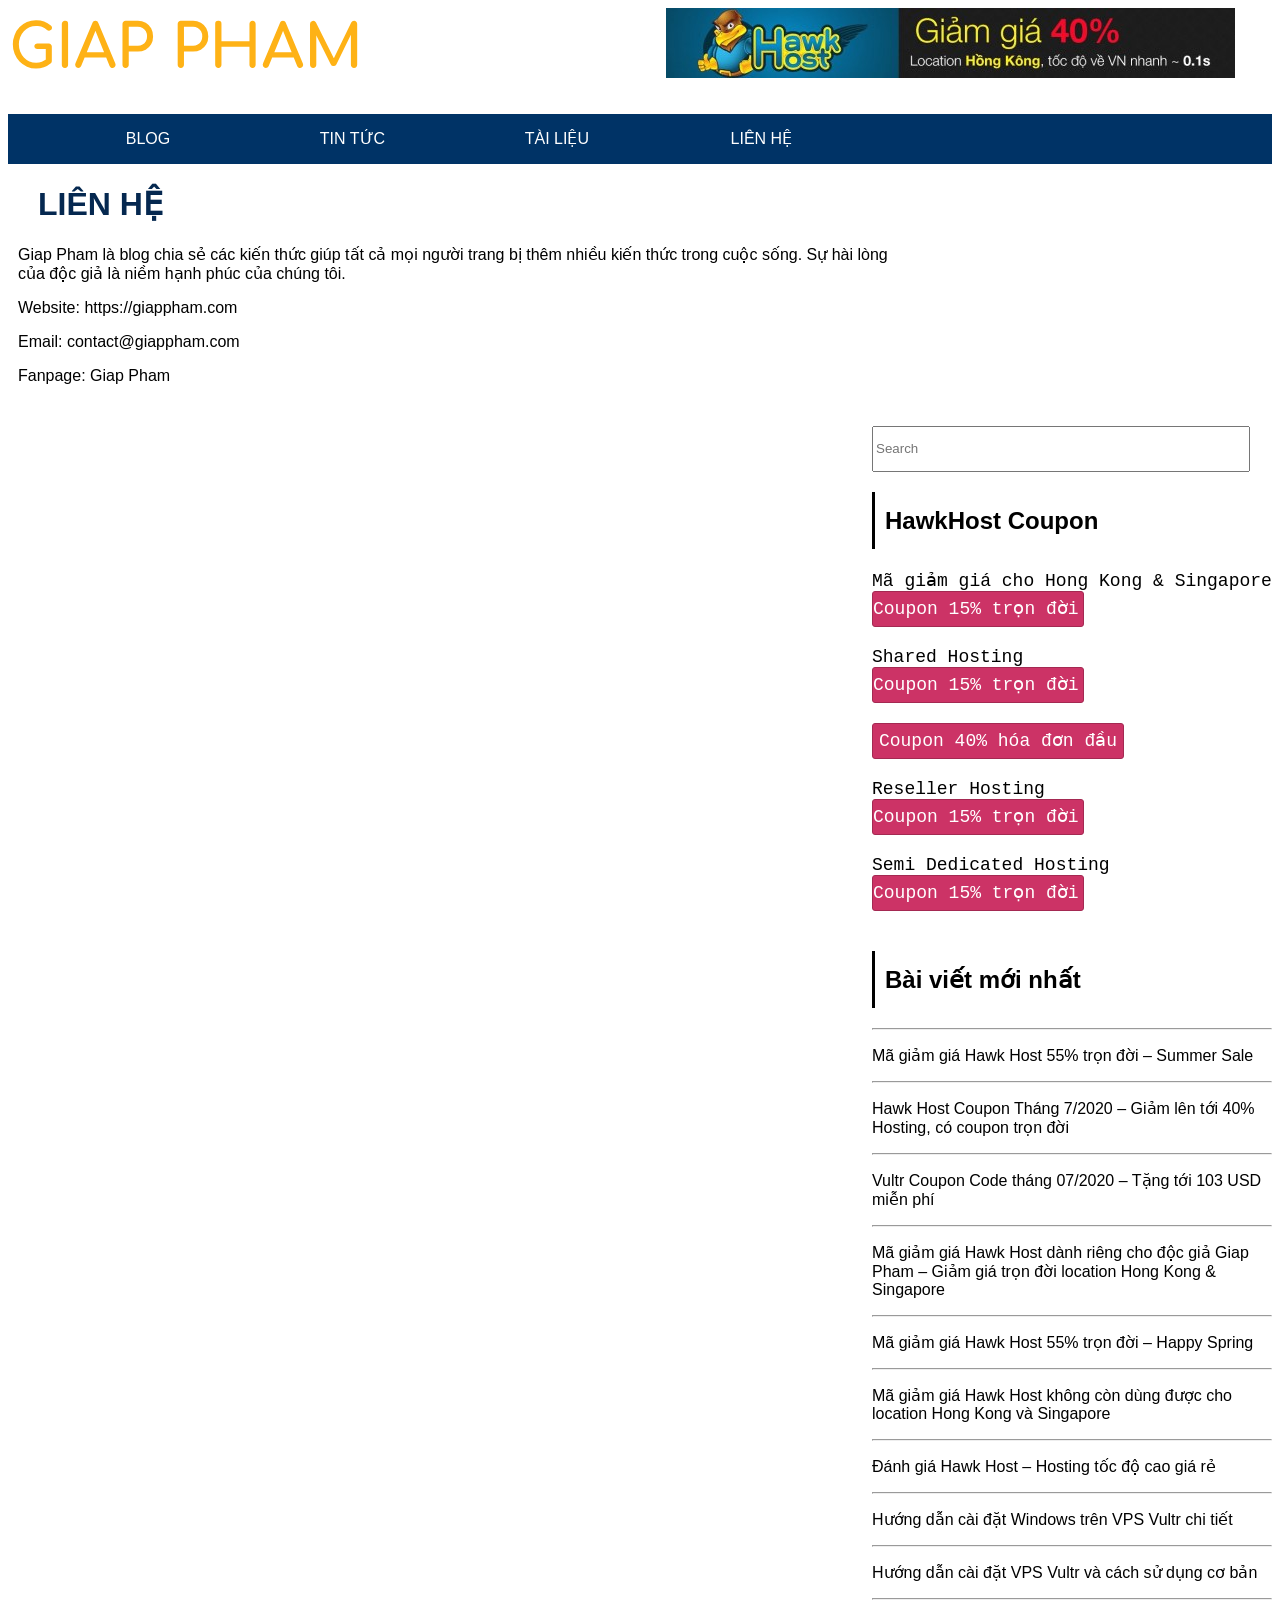
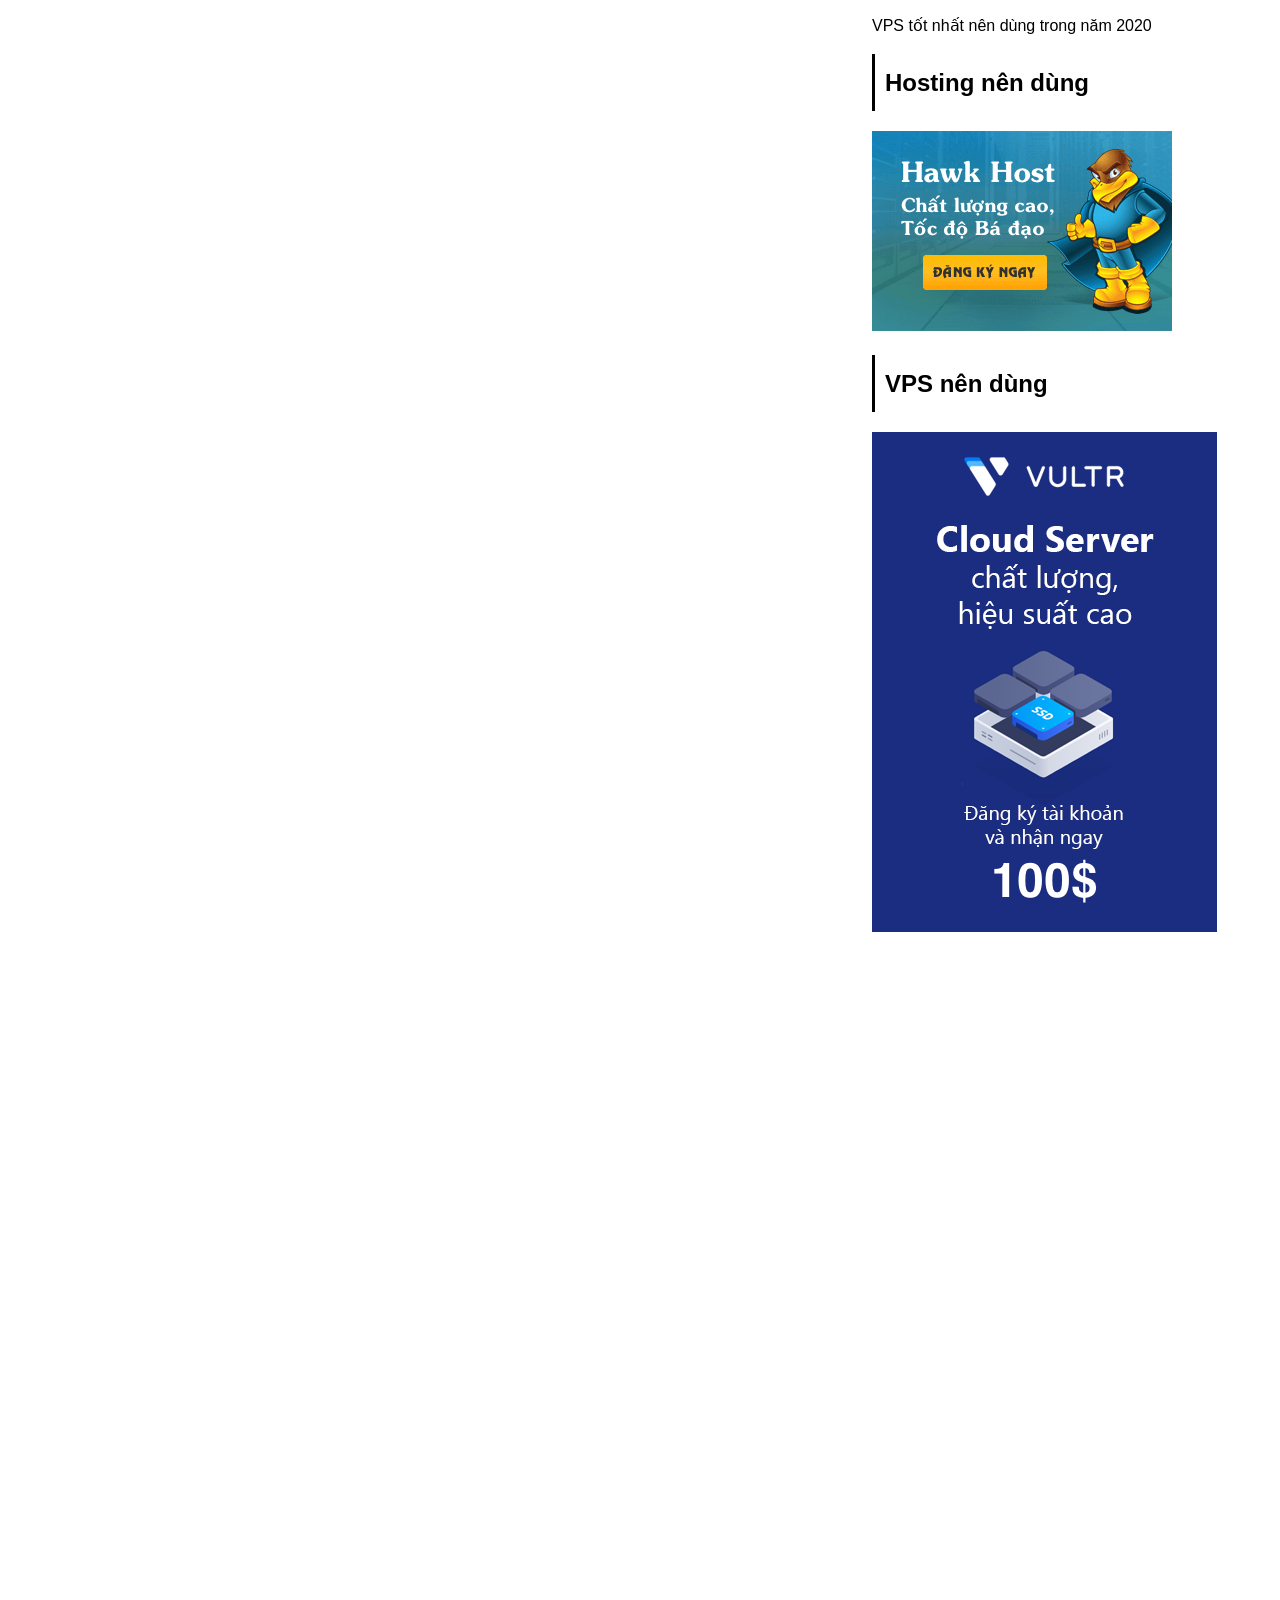
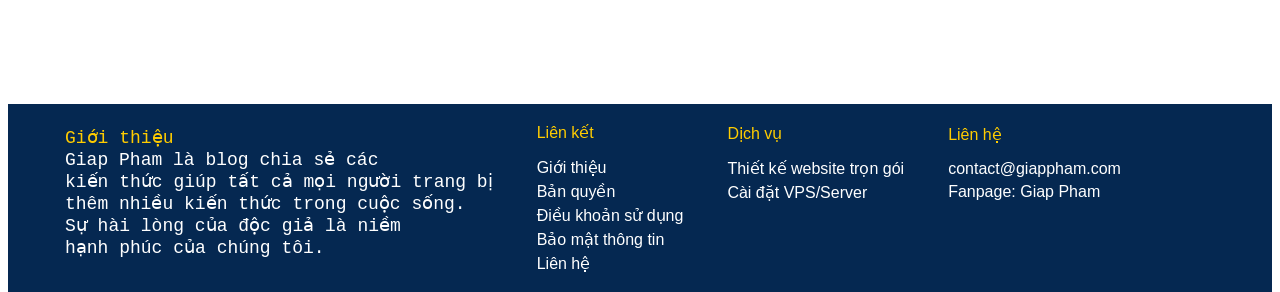
<file: Lienhe.html>
<!doctype html>
<html>
<head>
<meta charset="utf-8">
<title>Liên hệ - Giap Phan</title>
<link rel="stylesheet" type="text/css" href="lienhe.css">
<link rel="icon" href="Images/cropped-GiapPham-Main-Favicon-32x32.png"/>
</head>
<body>
<div class="container">
	<div class="logo">
    <a href="Trangchu.html"><img src="1.svg" width="354" height="67"></a> 
    <a href="#" style="margin-left:300px"><img src="2.jpg" width="569" height="70"></a>
   
    </div>
    <div id="menu">
    	<ul class="main_menu">
        	<li><a href="Trangchu.html">BLOG</a></li>
            <li><a href="Tintuc.html">TIN TỨC</a>
            	<ul class="sub_menu">
                	<li><a href="#">Ô tô</a></li>
                    <li><a href="#">Cây cảnh</a></li>
                    <li><a href="#">Sức khỏe</a></li>
                    <li><a href="#">Mẹ và bé</a></li>
                    <li><a href="#">Phong thủy</a></li>
                    <li><a href="#">Tài chính</a></li>
                </ul>
            </li>
            <li><a href="Tailieu.html">TÀI LIỆU</a>
            	<ul class="sub_menu">
                	<li><a href="#">Phần mềm</a></li>
                    <li><a href="#">võ thuật</a></li>
                    <li><a href="#">Tiếng Anh</a></li>
                    <li><a href="#">Tiếng Nhật</a></li>
                    <li><a href="#">Kỹ năng mềm</a></li>
                    <li><a href="#">Nông nghiệp</a></li>
                </ul>
            </li>
            <li><a href="#" style="color:#052851</h3>">LIÊN HỆ</a></li>
        </ul>
    </div>
    <div class="main">
    <h1 style="padding-left:20px"><font color="#052850"> LIÊN HỆ</font></h1>
    <p><a href="#">Giap Pham</a> là blog chia sẻ các kiến thức giúp tất cả mọi người trang bị thêm nhiều kiến thức trong cuộc sống. Sự hài lòng của độc giả là niềm hạnh phúc của chúng tôi.</p>

<p>Website: <a href="#"> https://giappham.com</a></p>

<p>Email: <a href="#"> contact@giappham.com</a></p>

<p>Fanpage: <a href="#"> Giap Pham</a> </p>

  </div>
    <div class="right">
    	<input type="text" placeholder="Search" style="width:370px; height:40px; margin-top:25px"/>
        <h2 style="border-left:3px solid black; height:57px; width:300px; padding-left:10px; line-height:57px">HawkHost Coupon</h2>
<pre>
Mã giảm giá cho Hong Kong & Singapore
<div class="button"><a href="#">Coupon 15% trọn đời</a></div>
Shared Hosting
<div class="button"><a href="#">Coupon 15% trọn đời</a></div>
<div class="button" style="width:250px" align="center"><a href="#">Coupon 40% hóa đơn đầu</a></div>
Reseller Hosting   
<div class="button"><a href="#">Coupon 15% trọn đời</a></div>
Semi Dedicated Hosting
<div class="button"><a href="#">Coupon 15% trọn đời</a></div>
</pre>
<h2 style="border-left:3px solid black; height:57px; width:300px; padding-left:10px; line-height:57px">Bài viết mới nhất</h2>
<hr>
	<p><a href="#">Mã giảm giá Hawk Host 55% trọn đời – Summer Sale</a></p></p>
    <hr>
    <p><a href="#">Hawk Host Coupon Tháng 7/2020 – Giảm lên tới 40% Hosting, có coupon trọn đời</a></p>
    <hr>
    <p><a href="#">Vultr Coupon Code tháng 07/2020 – Tặng tới 103 USD miễn phí</a></p>
    <hr>
    <p><a href="#">Mã giảm giá Hawk Host dành riêng cho độc giả Giap Pham – Giảm giá trọn đời location Hong Kong & Singapore</a></p>
    <hr>
    <p><a href="#">Mã giảm giá Hawk Host 55% trọn đời – Happy Spring</a></p>
    <hr>
    <p><a href="#">Mã giảm giá Hawk Host không còn dùng được cho location Hong Kong và Singapore</a></p>
    <hr>
    <p><a href="#">Đánh giá Hawk Host – Hosting tốc độ cao giá rẻ</a></p>
    <hr>
    <p><a href="#">Hướng dẫn cài đặt Windows trên VPS Vultr chi tiết</a></p>
    <hr>
    <p><a href="#">Hướng dẫn cài đặt VPS Vultr và cách sử dụng cơ bản</a></p>
    <hr>
    <p><a href="#">VPS tốt nhất nên dùng trong năm 2020</a></p>
        <div class="fixed">
        <h2 style="border-left:3px solid black; height:57px; width:300px; padding-left:10px; line-height:57px">Hosting nên dùng</h2>
        <a href="#"><img src="Images/Banner-Hawk-Host.png" width="300" height="200"></a>
        <h2 style="border-left:3px solid black; height:57px; width:300px; padding-left:10px; line-height:57px">VPS nên dùng</h2>
        <a href="#"><img src="Images/Vultr-100-USD.png" width="345" height="500"></a>
        </div>
 </div>
 <div class="end">
 	<table>
    	<tr>
        	<td style="padding-bottom:13px">
 	<pre>
     <span style="color:#FC0">Giới thiệu</span>
     <span style="color:white">Giap Pham là blog chia sẻ các
     kiến thức giúp tất cả mọi người trang bị
     thêm nhiều kiến thức trong cuộc sống.
     Sự hài lòng của độc giả là niềm
     hạnh phúc của chúng tôi.</span> </pre>
    		</td>
            <td>
            	<ul>
                	<span style="color:#FC0"><p>Liên kết</p></span>
                    <li><a href="#">Giới thiệu</a></li>
                    <li><a href="#">Bản quyền</a></li>
                    <li><a href="#">Điều khoản sử dụng</a></li>
                    <li><a href="#">Bảo mật thông tin</a></li>
                    <li><a href="#">Liên hệ</a></li>
                </ul>
            </td>
            <td style="padding-bottom:70px">
            	<ul>
                	 <span style="color:#FC0"><p>Dịch vụ</p></span>	
                	<li><a href="#">Thiết kế website trọn gói</a></li>
                    <li><a href="#">Cài đặt VPS/Server</a></li>
                </ul>
            </td>
            <td style="padding-bottom:70px">
            	<ul>
                	 <span style="color:#FC0"><p>Liên hệ</p></span>
                    <li><a href="#">contact@giappham.com</a></li>
                    <li><a href="#">Fanpage: Giap Pham</a></li>
                </ul>
            </td>
   		</tr>
    </table>
 </div>
</div>
</body>
</html>
</file>
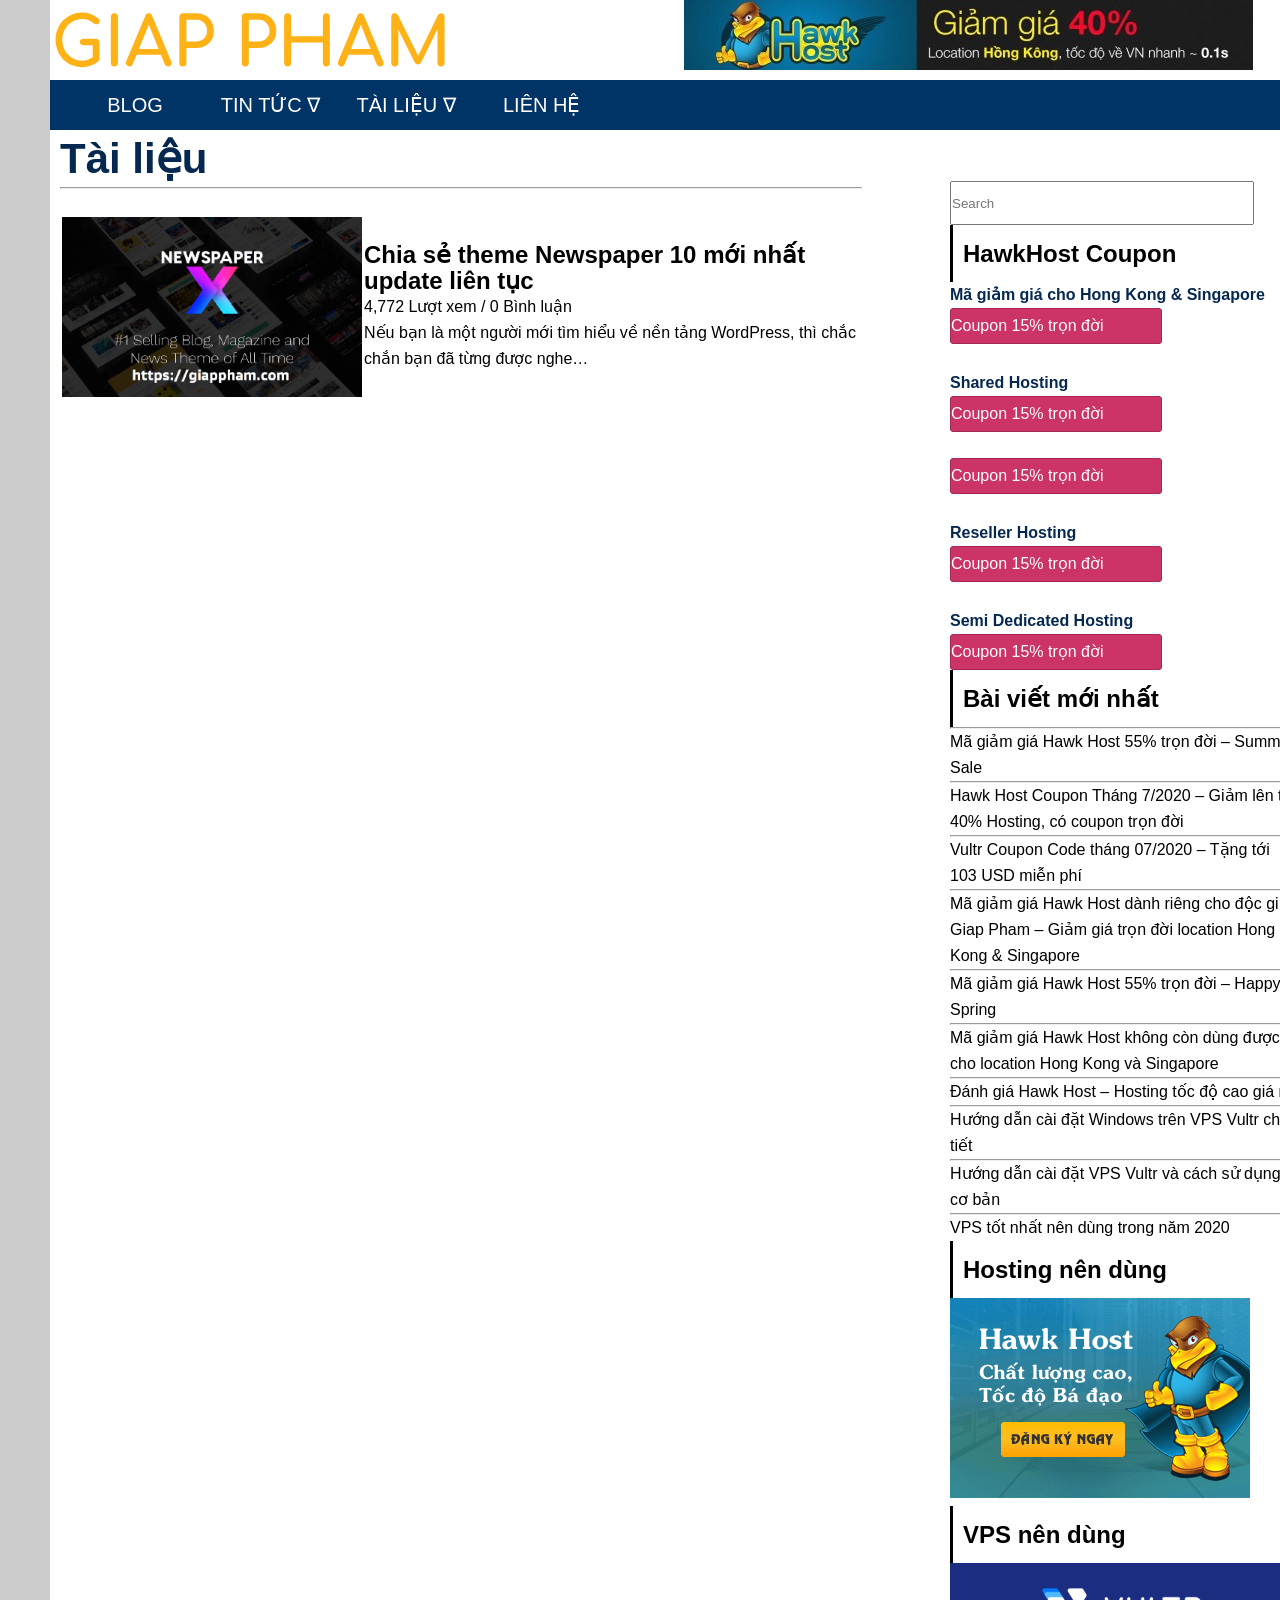
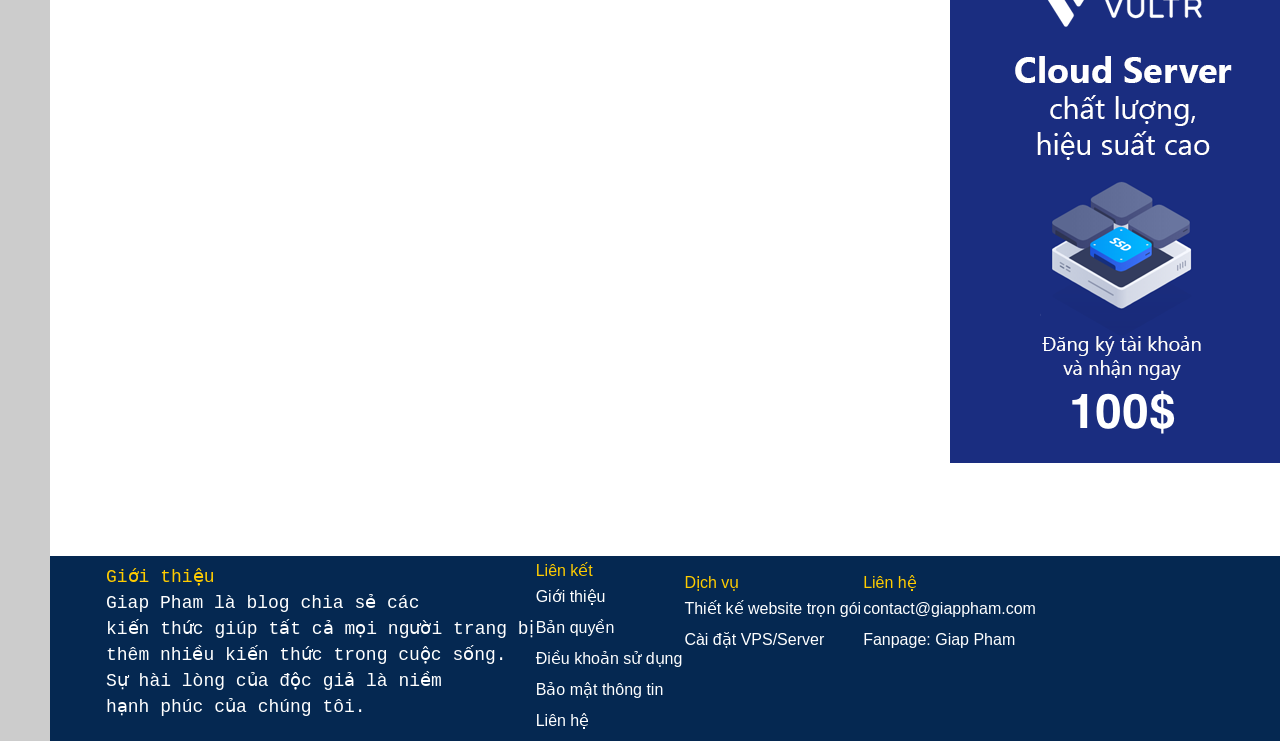
<file: Tailieu.html>
<!doctype html>
<html>
<head>
<meta charset="utf-8">
<title>Tài Liệu - Giap Phan</title>
<link rel="icon" href="Images/cropped-GiapPham-Main-Favicon-32x32.png"/>
<link rel="stylesheet" type="text/css" href="Tai_lieu.css">
</head>
<body style="padding-left:50px; padding-right:50px; padding-top:0px; background:#CCC; line-height:26px">
<div class="sum"> 
<div class="container">
	<div class="logo">
    <a href="Trangchu.html"><img src="GiapPham-Logo.svg"width="400px" height="80px"></a>
    <a href="#"><img src="Images/HawkHost-banner-top.jpg" style="margin-left:230px;margin-bottom:10px"></a>
    </div>
    <div id="menu">
    	<ul class="main_menu">
        	<li><a href="#">BLOG</a></li>
            <li><a href="Tintuc.html">TIN TỨC &nabla;</a>
            	<ul class="sub_menu">
                	<li><a href="#">Ô tô</a></li>
                    <li><a href="#">Cây cảnh</a></li>
                    <li><a href="#">Sức khỏe</a></li>
                    <li><a href="#">Mẹ và bé</a></li>
                    <li><a href="#">Phong thủy</a></li>
                    <li><a href="#">Tài chính</a></li>
                </ul>
            </li>
            <li><a href="Tailieu.html">TÀI LIỆU  &nabla;</a>
            	<ul class="sub_menu">
                	<li><a href="#">Phần mềm</a></li>
                    <li><a href="#">võ thuật</a></li>
                    <li><a href="#">Tiếng Anh</a></li>
                    <li><a href="#">Tiếng Nhật</a></li>
                    <li><a href="#">Kỹ năng mềm</a></li>
                    <li><a href="#">Nông nghiệp</a></li>
                </ul>
            </li>
            <li><a href="Lienhe.html">LIÊN HỆ</a></li>
        </ul>
    </div>
    <div class="main">
    <h1 style="color:#052851; font-size:42px; font-weight:bold; line-height:57px;">Tài liệu</h1>
    <hr width="800px" >
    <br>
    <table>	
    	<tr>
        <td ><a href="#"><img src="Images/chia-se-theme-newspaper.png" style="float:left" width="300px" height="180px"></a></td>
        <td><span><h2>Chia sẻ theme Newspaper 10 mới nhất 
        update liên tục</h2>
<p>4,772 Lượt xem / 0 Bình luận</p>
<p>Nếu bạn là một người mới tìm hiểu về nền tảng WordPress, thì chắc chắn bạn đã từng được nghe…</p>
</span>
</td>
        </tr>
    </table>
            </div>
            <br>
    <div class="right">
    	<input type="text" placeholder="Search" style="width:300px; height:40px; margin-top:25px;"/>
        <h2 style="border-left:3px solid black; height:57px; width:300px; padding-left:10px; line-height:57px">HawkHost Coupon</h2>
<span style="color:#052851">
<strong>Mã giảm giá cho Hong Kong & Singapore</strong>
</span>
<div class="button"><a href="#">Coupon 15% trọn đời</a></div>
<br>

<b style="color:#052851">Shared Hosting</b>
<div class="button"><a href="#">Coupon 15% trọn đời</a></div>
<br>
<div class="button"><a href="#">Coupon 15% trọn đời</a></div>
<br>
<b style="color:#052851">Reseller Hosting  </b>
<div class="button"><a href="#">Coupon 15% trọn đời</a></div>
<br>
<b style="color:#052851">Semi Dedicated Hosting</b>
<div class="button"><a href="#">Coupon 15% trọn đời</a></div>
</pre>
<h2 style="border-left:3px solid black; height:57px; width:300px; padding-left:10px; line-height:57px">Bài viết mới nhất</h2>
<hr>
	<p><a href="#">Mã giảm giá Hawk Host 55% trọn đời – Summer Sale</a></p></p>
    <hr>
    <p ><a href="#">Hawk Host Coupon Tháng 7/2020 – Giảm lên tới 40% Hosting, có coupon trọn đời</a></p>
    <hr>
    <p><a href="#">Vultr Coupon Code tháng 07/2020 – Tặng tới 103 USD miễn phí</a></p>
    <hr>
    <p><a href="#">Mã giảm giá Hawk Host dành riêng cho độc giả Giap Pham – Giảm giá trọn đời location Hong Kong & Singapore</a></p>
    <hr>
    <p><a href="#">Mã giảm giá Hawk Host 55% trọn đời – Happy Spring</a></p>
    <hr>
    <p><a href="#">Mã giảm giá Hawk Host không còn dùng được cho location Hong Kong và Singapore</a></p>
    <hr>
    <p><a href="#">Đánh giá Hawk Host – Hosting tốc độ cao giá rẻ</a></p>
    <hr>
    <p><a href="#">Hướng dẫn cài đặt Windows trên VPS Vultr chi tiết</a></p>
    <hr>
    <p><a href="#">Hướng dẫn cài đặt VPS Vultr và cách sử dụng cơ bản</a></p>
    <hr>
    <p><a href="#">VPS tốt nhất nên dùng trong năm 2020</a></p>
        <div>
        <h2 style="border-left:3px solid black; height:57px; width:300px; padding-left:10px; line-height:57px">Hosting nên dùng</h2>
        <a href="#"><img src="Images/Banner-Hawk-Host.png"></a>
        <h2 style="border-left:3px solid black; height:57px; width:300px; padding-left:10px; line-height:57px">VPS nên dùng</h2>
        <a href="#"><img src="Images/Vultr-100-USD.png"></a>
        </div>
 </div>
 <div class="end">
 	<table>
    	<tr>
        	<td style="padding-bottom:13px">
 	<pre>
     <span style="color:#FC0">Giới thiệu</span>
     <span style="color:white">Giap Pham là blog chia sẻ các
     kiến thức giúp tất cả mọi người trang bị
     thêm nhiều kiến thức trong cuộc sống.
     Sự hài lòng của độc giả là niềm
     hạnh phúc của chúng tôi.</span> </pre>
    		</td>
            <td>
            	<ul>
                	<span style="color:#FC0"><p>Liên kết</p></span>
                    <li><a href="#">Giới thiệu</a></li>
                    <li><a href="#">Bản quyền</a></li>
                    <li><a href="#">Điều khoản sử dụng</a></li>
                    <li><a href="#">Bảo mật thông tin</a></li>
                    <li><a href="#">Liên hệ</a></li>
                </ul>
            </td>
            <td style="padding-bottom:70px">
            	<ul>
                	 <span style="color:#FC0"><p>Dịch vụ</p></span>	
                	<li><a href="#">Thiết kế website trọn gói</a></li>
                    <li><a href="#">Cài đặt VPS/Server</a></li>
                </ul>
            </td>
            <td style="padding-bottom:70px">
            	<ul>
                	 <span style="color:#FC0"><p>Liên hệ</p></span>
                    <li><a href="#">contact@giappham.com</a></li>
                    <li><a href="#">Fanpage: Giap Pham</a></li>
                </ul>
            </td>
   		</tr>
    </table>
 </div>
 
</div>
</div>
</body>
</html>
</file>
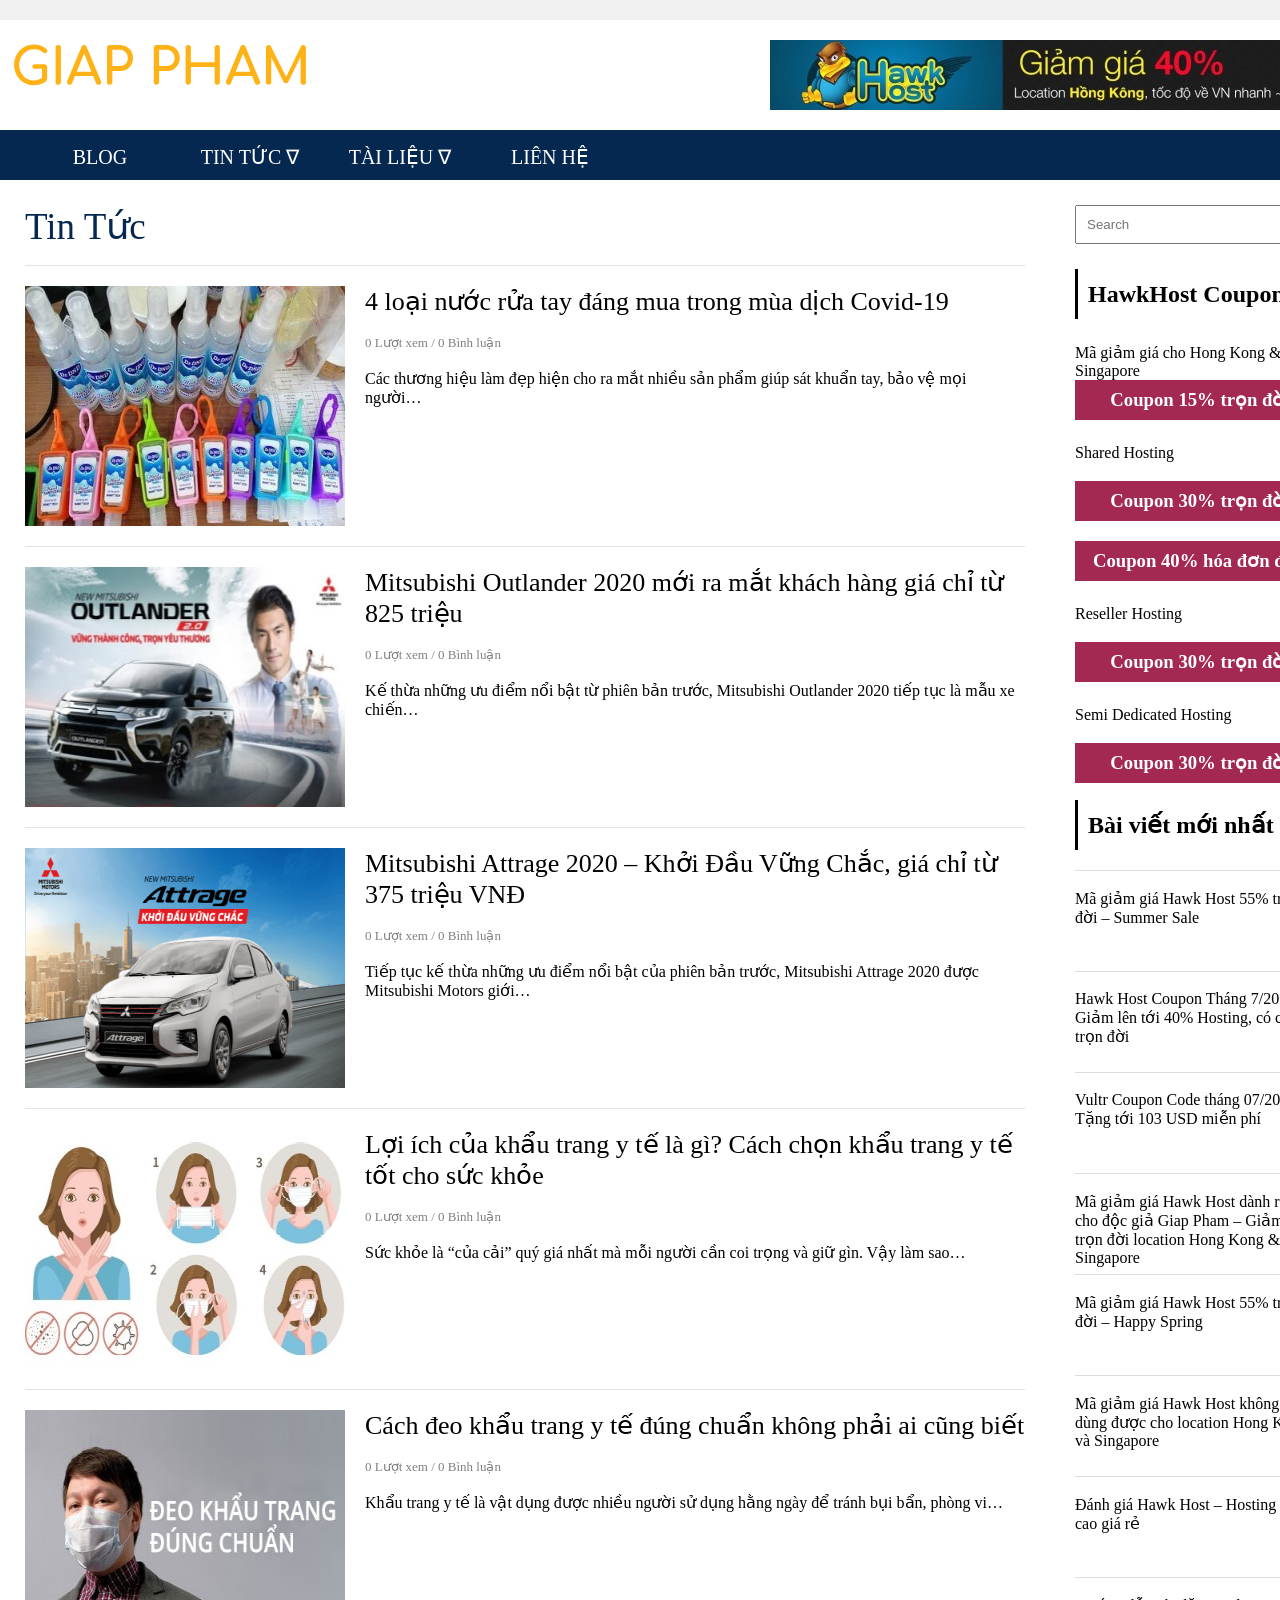
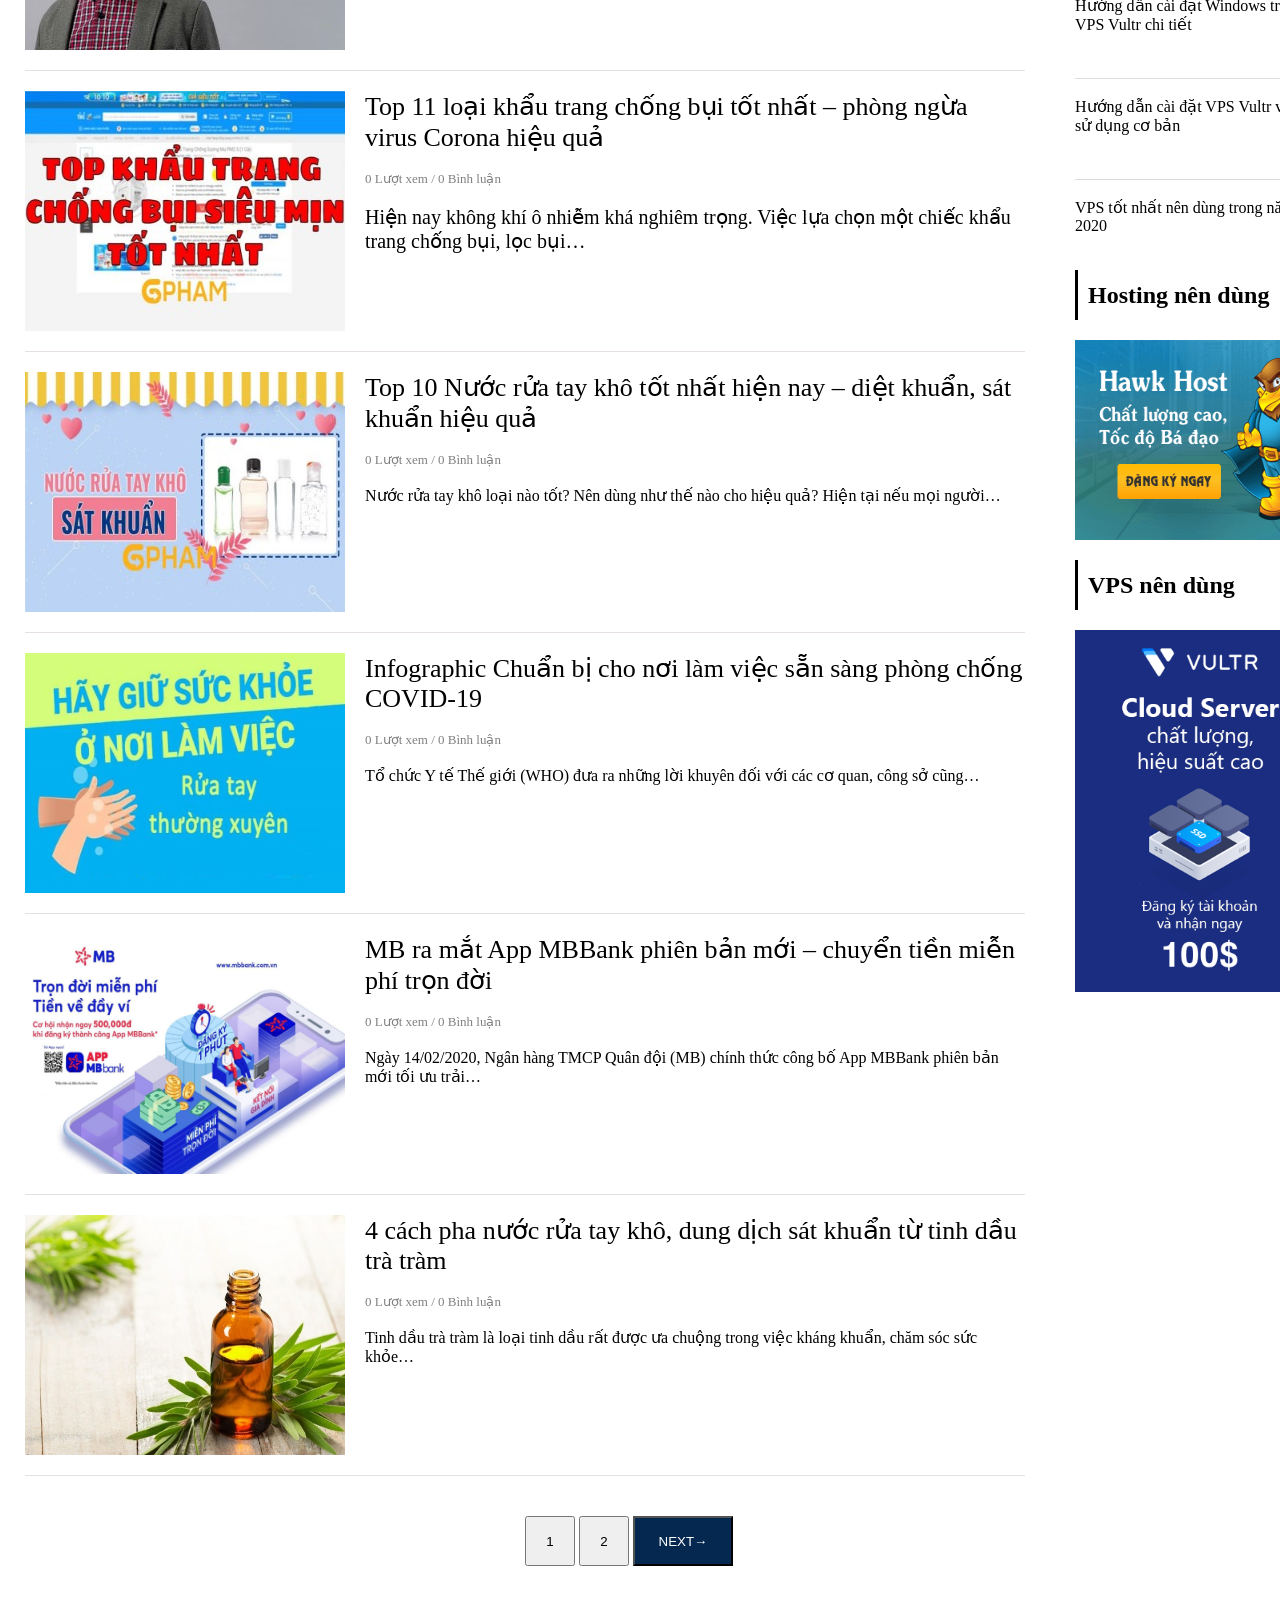
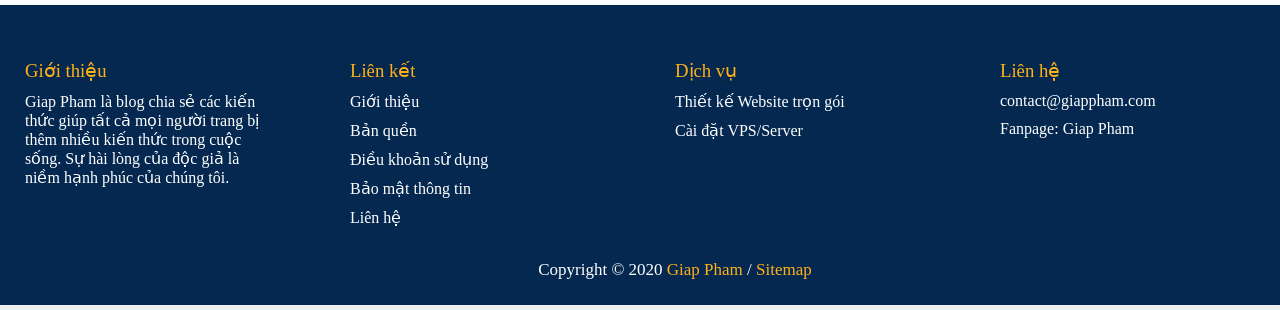
<file: Tintuc.html>
<!doctype html>
<html>
<head>
<meta charset="utf-8">
<title>Tin Tức - Giap Phan</title>
	<link href="style.css" rel="stylesheet" type="text/css">
    <link rel="icon" href="Images/cropped-GiapPham-Main-Favicon-32x32.png"/>
</head>
<body>
<!--header-->
<div class="header">
    	<div class="left">
        	<a href="Trangchu.html"><img src="1.svg" alt=""></a>
        </div>
        <div class="right">
            <a href=""><img src="2.jpg" alt=""></a>
        </div>
</div><!--ket thuc header-->
<!--Menu-->
<div class="menu">
	<div class="container">
    	<ul>
        	<li><a href="">BLOG</a></li>
            <li><a href="Tintuc.html">TIN TỨC &nabla;</a>
            	<ul class="menu_c2">
                	<li><a href="#">Ô Tô</a></li>
                    <li><a href="#">Cây Cảnh</a></li>
                    <li><a href="#">Sức khỏe</a></li>
                    <li><a href="#">Mẹ và bé</a></li>
                    <li><a href="#">Phong thủy </a></li>
                    <li><a href="#">Tài chính</a></li>
                </ul>
            
            </li>
            <li><a href="Tailieu.html">TÀI LIỆU &nabla;</a>
            	<ul class="menu_c2">
                	<li><a href="#">Phần mềm</a></li>
                    <li><a href="#">Võ thuật</a></li>
                    <li><a href="#">Tiếng anh</a></li>
                    <li><a href="#">Tiếng nhật</a></li>
                    <li><a href="#">Kĩ năng mềm</a></li>
                    <li><a href="#">Nông nghiệp</a></li>
                    
                </ul>
            </li>
            <li><a href="Lienhe.html">LIÊN HỆ</a></li>
        </ul>
    </div>
</div><!--ket thuc menu-->
<!--body-->
<div class="body">
	<div class="container">
    	<div class="left"><!--body ben trai-->

        	<div class="tintuc"><h1>Tin Tức</h1></div>
            <div class="noidung">
            	<div id="noidung-l"><a href="#"><img src="Images/nuoc-rua-tay-nen-mua.jpg" width="320" height="240" ></a></div>
                <div id="noidung-r"><h1><a href="#">4 loại nước rửa tay đáng mua trong mùa dịch Covid-19</a></h1><br>
               <p style="color:gray">0 Lượt xem / <a href="#" style="color:gray" >0 Bình luận</a>
                </p><br>
                <p style="font-size:16px;">Các thương hiệu làm đẹp hiện cho ra mắt nhiều sản phẩm giúp sát khuẩn tay, bảo vệ mọi người…</p></div>
            </div>
            <div class="noidung">
            	<div id="noidung-l"><a href="#"><img src="Images/newoutlander2020.jpg" width="320" height="240"></a></div>
                <div id="noidung-r"><h1><a href="#">Mitsubishi Outlander 2020 mới ra mắt khách hàng giá chỉ từ 825 triệu</a></h1><br>
                <p style="color:gray">0 Lượt xem / <a href="#" style="color:gray" >0 Bình luận</a></p><br>
                <p style="font-size:16px">Kế thừa những ưu điểm nổi bật từ phiên bản trước, Mitsubishi Outlander 2020 tiếp tục là mẫu xe chiến…</p></div>
            </div>
            <div class="noidung">
            	<div id="noidung-l"><a href="#"><img src="Images/new-attrage-2020.png" width="320" height="240"></a></div>
                <div id="noidung-r"><h1><a href="#">Mitsubishi Attrage 2020 – Khởi Đầu Vững Chắc, giá chỉ từ 375 triệu VNĐ</a></h1><br>
                <p style="color:gray">0 Lượt xem / <a href="#" style="color:gray" >0 Bình luận</a></p><br>
                <p style="font-size:16px">Tiếp tục kế thừa những ưu điểm nổi bật của phiên bản trước, Mitsubishi Attrage 2020 được Mitsubishi Motors giới…</p></div>
            </div>
            <div class="noidung">
            	<div id="noidung-l"><a href="#"><img src="Images/cach-deo-khau-trang-y-te-dung-chuan-khong-phai-ai-cung-biet-2-thumb.jpg" width="320" height="240"></a></div>
                <div id="noidung-r"><h1><a href="#">Lợi ích của khẩu trang y tế là gì? Cách chọn khẩu trang y tế tốt cho sức khỏe</a></h1><br>
                <p style="color:gray">0 Lượt xem / <a href="#" style="color:gray" >0 Bình luận</a></p><br>
                <p style="font-size:16px">Sức khỏe là “của cải” quý giá nhất mà mỗi người cần coi trọng và giữ gìn. Vậy làm sao…</p></div>
            </div>
            <div class="noidung">
            	<div id="noidung-l"><a href="#"><img src="Images/cach-deo-khau-trang-y-te-dung-chuan-khong-phai-ai-cung-biet-1-thumb.jpg" width="320" height="240"></a></div>
                <div id="noidung-r"><h1><a href="#">Cách đeo khẩu trang y tế đúng chuẩn không phải ai cũng biết</a></h1><br>
                <p style="color:gray">0 Lượt xem / <a href="#" style="color:gray" >0 Bình luận</a></p><br>
                <p style="font-size:16px">Khẩu trang y tế là vật dụng được nhiều người sử dụng hằng ngày để tránh bụi bẩn, phòng vi…</p></div>
            </div>
            <div class="noidung">
            	<div id="noidung-l"><a href="#"><img src="Images/top-khau-trang-chong-bui-thumb.jpg" width="320" height="240"></a></div>
                <div id="noidung-r"><h1><a href="#">Top 11 loại khẩu trang chống bụi tốt nhất – phòng ngừa virus Corona hiệu quả</a></h1><br>
                <p style="color:gray">0 Lượt xem / <a href="#" style="color:gray" >0 Bình luận</a></p><br>
                <p style="font-size:20px">Hiện nay không khí ô nhiễm khá nghiêm trọng. Việc lựa chọn một chiếc khẩu trang chống bụi, lọc bụi…</p></div>
            </div>
            <div class="noidung">
            	<div id="noidung-l"><a href="#"><img src="Images/top-10-nuoc-rua-tay-kho-sat-khuan-thum.jpg" width="320" height="240"></a></div>
                <div id="noidung-r"><h1><a href="#">Top 10 Nước rửa tay khô tốt nhất hiện nay – diệt khuẩn, sát khuẩn hiệu quả</a></h1><br>
                <p style="color:gray">0 Lượt xem / <a href="#" style="color:gray" >0 Bình luận</a></p><br>
                <p style="font-size:16px">Nước rửa tay khô loại nào tốt? Nên dùng như thế nào cho hiệu quả? Hiện tại nếu mọi người…</p></div>
            </div>
            <div class="noidung">
            	<div id="noidung-l"><a href="#"><img src="Images/thumb.jpg" width="320" height="240"></a></div>
                <div id="noidung-r"><h1><a href="#">Infographic Chuẩn bị cho nơi làm việc sẵn sàng phòng chống COVID-19</a></h1><br>
                <p style="color:gray">0 Lượt xem / <a href="#" style="color:gray" >0 Bình luận</a></p><br>
                <p style="font-size:16px">Tổ chức Y tế Thế giới (WHO) đưa ra những lời khuyên đối với các cơ quan, công sở cũng…</p></div>
            </div>
            <div class="noidung">
            	<div id="noidung-l"><a href="#"><img src="Images/mbbank-app-1536x1018.jpg" width="320" height="240"></a></div>
                <div id="noidung-r"><h1><a href="#">MB ra mắt App MBBank phiên bản mới – chuyển tiền miễn phí trọn đời</a></h1><br>
                <p style="color:gray">0 Lượt xem / <a href="#" style="color:gray" >0 Bình luận</a></p><br>
                <p style="font-size:16px">Ngày 14/02/2020, Ngân hàng TMCP Quân đội (MB) chính thức công bố App MBBank phiên bản mới tối ưu trải…</p></div>
            </div>
            <div class="noidung">
            	<div id="noidung-l"><a href="#"><img src="Images/xx-cach-pha-nuoc-rua-tay-kho-dung-dich-sat-khuan-tu-tinh-dau-tra-tram.jpg" width="320" height="240"></a></div>
                <div id="noidung-r"><h1><a href="#">4 cách pha nước rửa tay khô, dung dịch sát khuẩn từ tinh dầu trà tràm</a></h1><br>
                <p style="color:gray">0 Lượt xem / <a href="#" style="color:gray" >0 Bình luận</a></p><br>
                <p style="font-size:16px">Tinh dầu trà tràm là loại tinh dầu rất được ưa chuộng trong việc kháng khuẩn, chăm sóc sức khỏe…</p></div>
            </div>
         </div><!--ket thuc body trai-->
        <div class="right"><!--body ben phai-->
        	<div class="kc"><input id="search" type="text"  placeholder="Search"></div>
            <div class="magiamgia-t"><div class="mucluc"><h2>HawkHost Coupon</h2></div>
            <div class="magiamgia"><p>Mã giảm giá cho Hong Kong & Singapore</p></div>
            <a href="#"><div class="o"><h3> Coupon 15% trọn đời</h3></div></a>
             <div class="magiamgia"><p>Shared Hosting</p></div>
            <a href="#"><div class="o"><h3> Coupon 30% trọn đời</h3></div></a>
            <a href="#"><div class="o"><h3> Coupon 40% hóa đơn đầu</h3></div></a>
            <div class="magiamgia"><p>Reseller Hosting</p></div>
            <a href="#"><div class="o"><h3> Coupon 30% trọn đời</h3></div></a>
             <div class="magiamgia"><p>Semi Dedicated Hosting</p></div>
            <a href="#"><div class="o"><h3> Coupon 30% trọn đời</h3></div></a></div>
             <div id="marginb"><div class="mucluc"><h2>Bài viết mới nhất</h2></div></div>
             <div class="khuyenmaitong">
             	<div class="khuyenmai"><a href="#"><p>Mã giảm giá Hawk Host 55% trọn đời – Summer Sale</p></a></div>
                <div class="khuyenmai"><a href="#"><p>Hawk Host Coupon Tháng 7/2020 – Giảm lên tới 40% Hosting, có coupon trọn đời</p></a></div>
                <div class="khuyenmai"><a href="#"><p>Vultr Coupon Code tháng 07/2020 – Tặng tới 103 USD miễn phí</p></a></div>
                <div class="khuyenmai"><a href="#"><p>Mã giảm giá Hawk Host dành riêng cho độc giả Giap Pham – Giảm giá trọn đời location Hong Kong & Singapore</p></a></div>
                <div class="khuyenmai"><a href="#"><p>Mã giảm giá Hawk Host 55% trọn đời – Happy Spring</p></a></div>
                <div class="khuyenmai"><a href="#"><p>Mã giảm giá Hawk Host không còn dùng được cho location Hong Kong và Singapore</p></a></div>
                <div class="khuyenmai"><a href="#"><p>Đánh giá Hawk Host – Hosting tốc độ cao giá rẻ</p></a></div>
                <div class="khuyenmai"><a href="#"><p>Hướng dẫn cài đặt Windows trên VPS Vultr chi tiết</p></a></div>
                <div class="khuyenmai"><a href="#"><p>Hướng dẫn cài đặt VPS Vultr và cách sử dụng cơ bản</p></a></div>
                <div class="khuyenmai"><a href="#"><p>VPS tốt nhất nên dùng trong năm 2020</p></a></div>
             </div>
             <div id="marginb"><div class="mucluc"><h2>Hosting nên dùng</h2></div></div>
             <div class="anh"><a href="#"><img src="Images/Banner-Hawk-Host.png" width="250" height="200"></a></div>
             <div id="marginb"><div class="mucluc"><h2>VPS nên dùng</h2></div></div>
              <div class="anh"><a href="#"><img src="Images/Vultr-100-USD.png" width="250"></a>  </div>   
                 
			</div><!--ket thuc body phai-->				
        <div class="next">
         	<input type="button" value="1"/>
            <input type="button" value="2"/>
            
            <input type="button" value="NEXT&rarr;" style="width:100px; color:white; background-color:#052851"/>
         </div>
    </div>
</div><!--ket thuc body-->
<!--footer-->
<div id="footer">
	<div class="container">
        <div class="info">
            <h3>Giới thiệu</h3>
            <p>Giap Pham là blog chia sẻ các kiến thức giúp tất cả mọi người trang bị thêm nhiều kiến thức trong cuộc sống. Sự hài lòng của độc giả là niềm hạnh phúc của chúng tôi.</p>	
        </div>
        <div class="info">
            <h3>Liên kết</h3>
            <ul>
            	<li><a href="#">Giới thiệu </a></li>
                <li><a href="#">Bản quền</a></li>
                <li><a href="#">Điều khoản sử dụng</a></li>
                <li><a href="#">Bảo mật thông tin</a></li>
                <li><a href="#">Liên hệ</a></li>
            </ul>
        </div>
        <div class="info">
            <h3>Dịch vụ</h3>
            <ul>
            	<li><a href="#">Thiết kế Website trọn gói</a></li>
                <li><a href="#">Cài đặt VPS/Server</a></li></ul>
        </div>
        <div class="info">
            <h3>Liên hệ</h3>
            <ul>
            	<li><a href="#">contact@giappham.com</a></li>
                <li><h4>Fanpage:<a href="#"> Giap Pham</a></h4></li></ul>
        </div>
        <div class="Copyright">Copyright © 2020 <a href="#"> Giap Pham</a> / <a href="#"> Sitemap</a></div>
     </div>   
</div><!--ket thuc footer-->
</body>
</html>
</file>
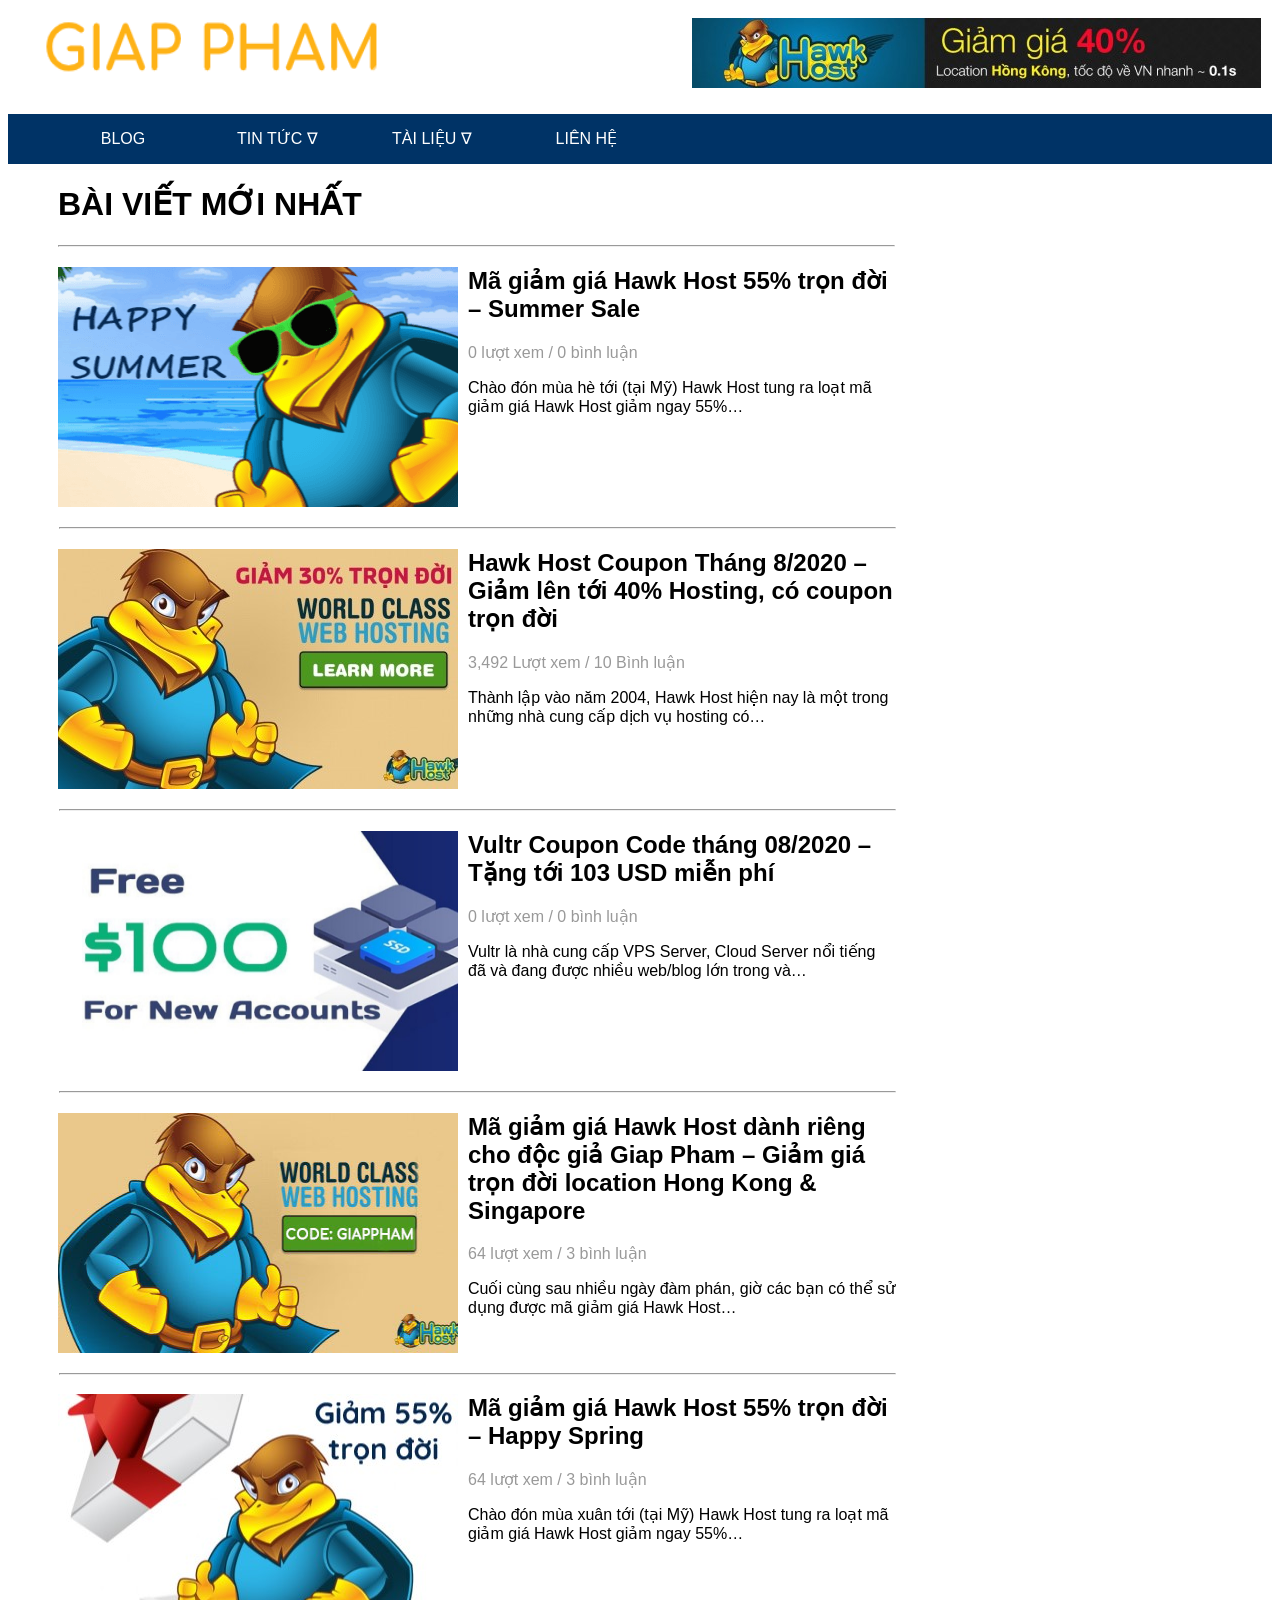
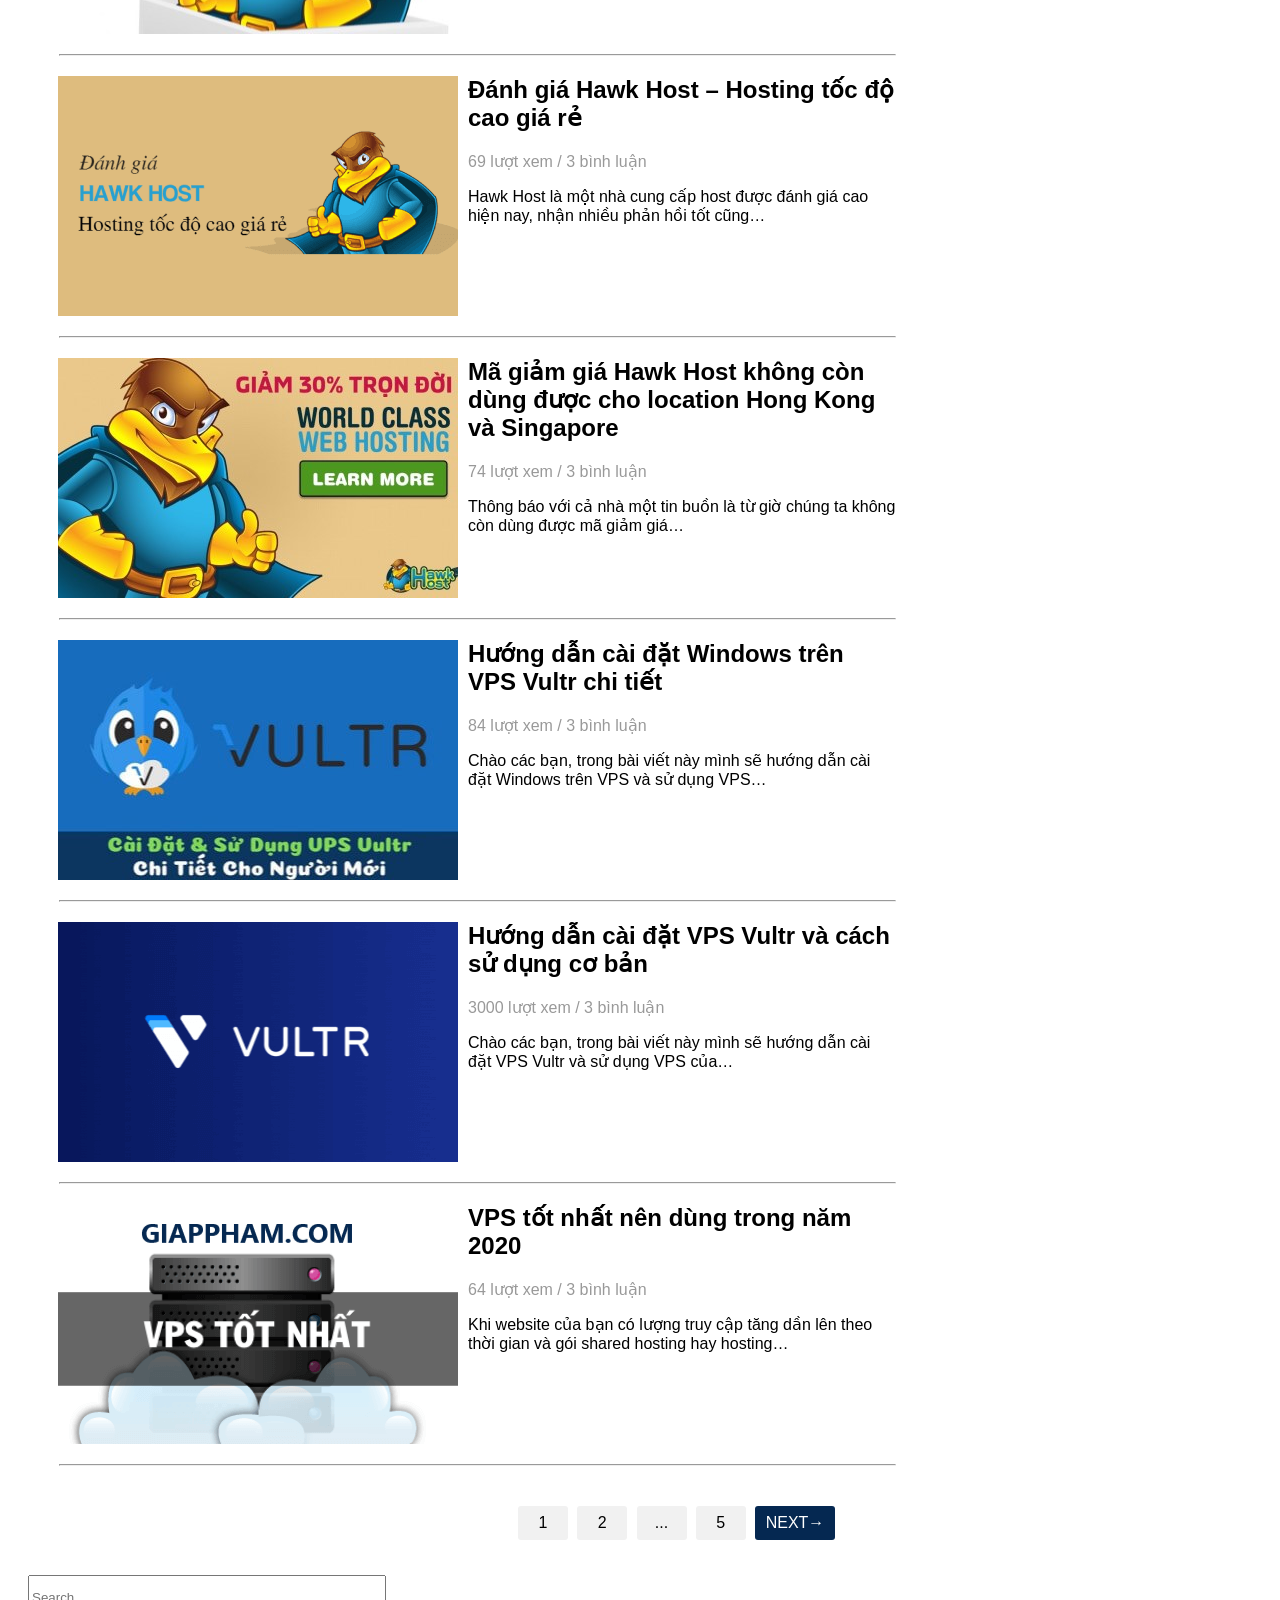
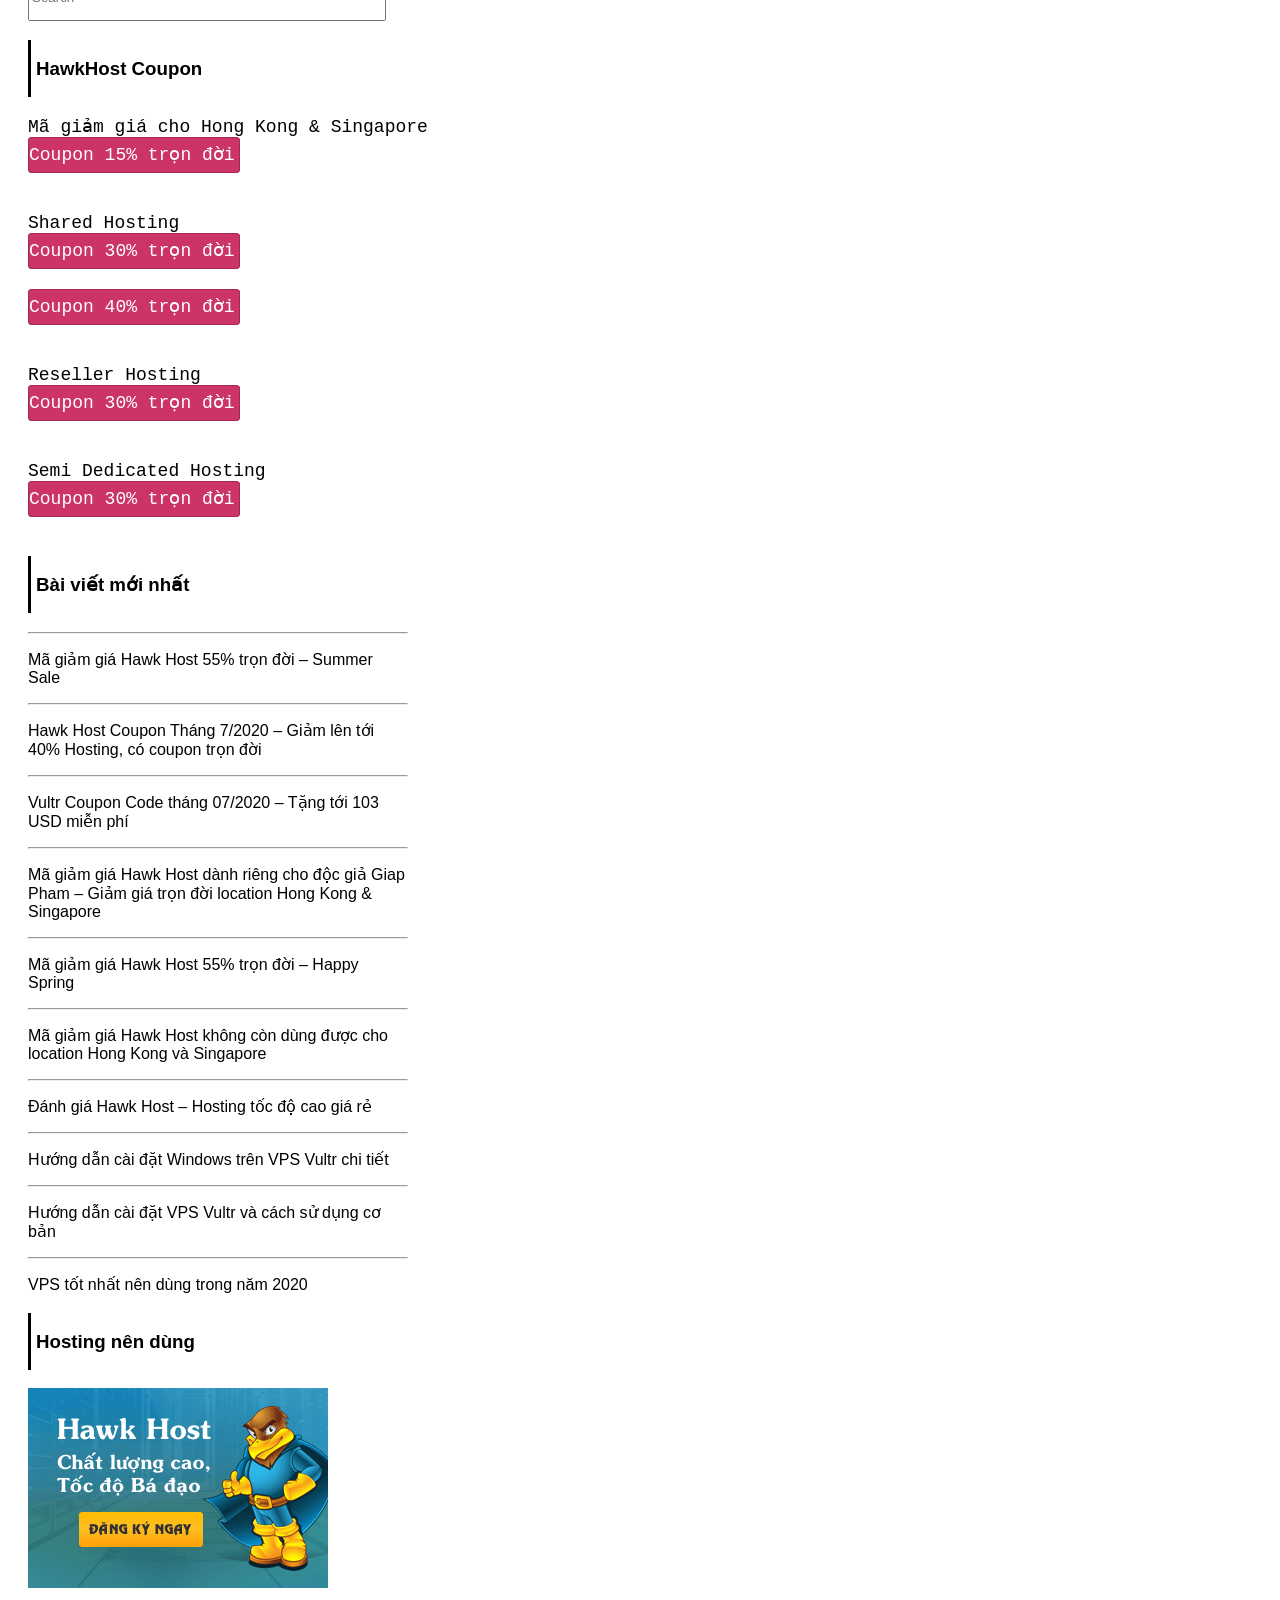
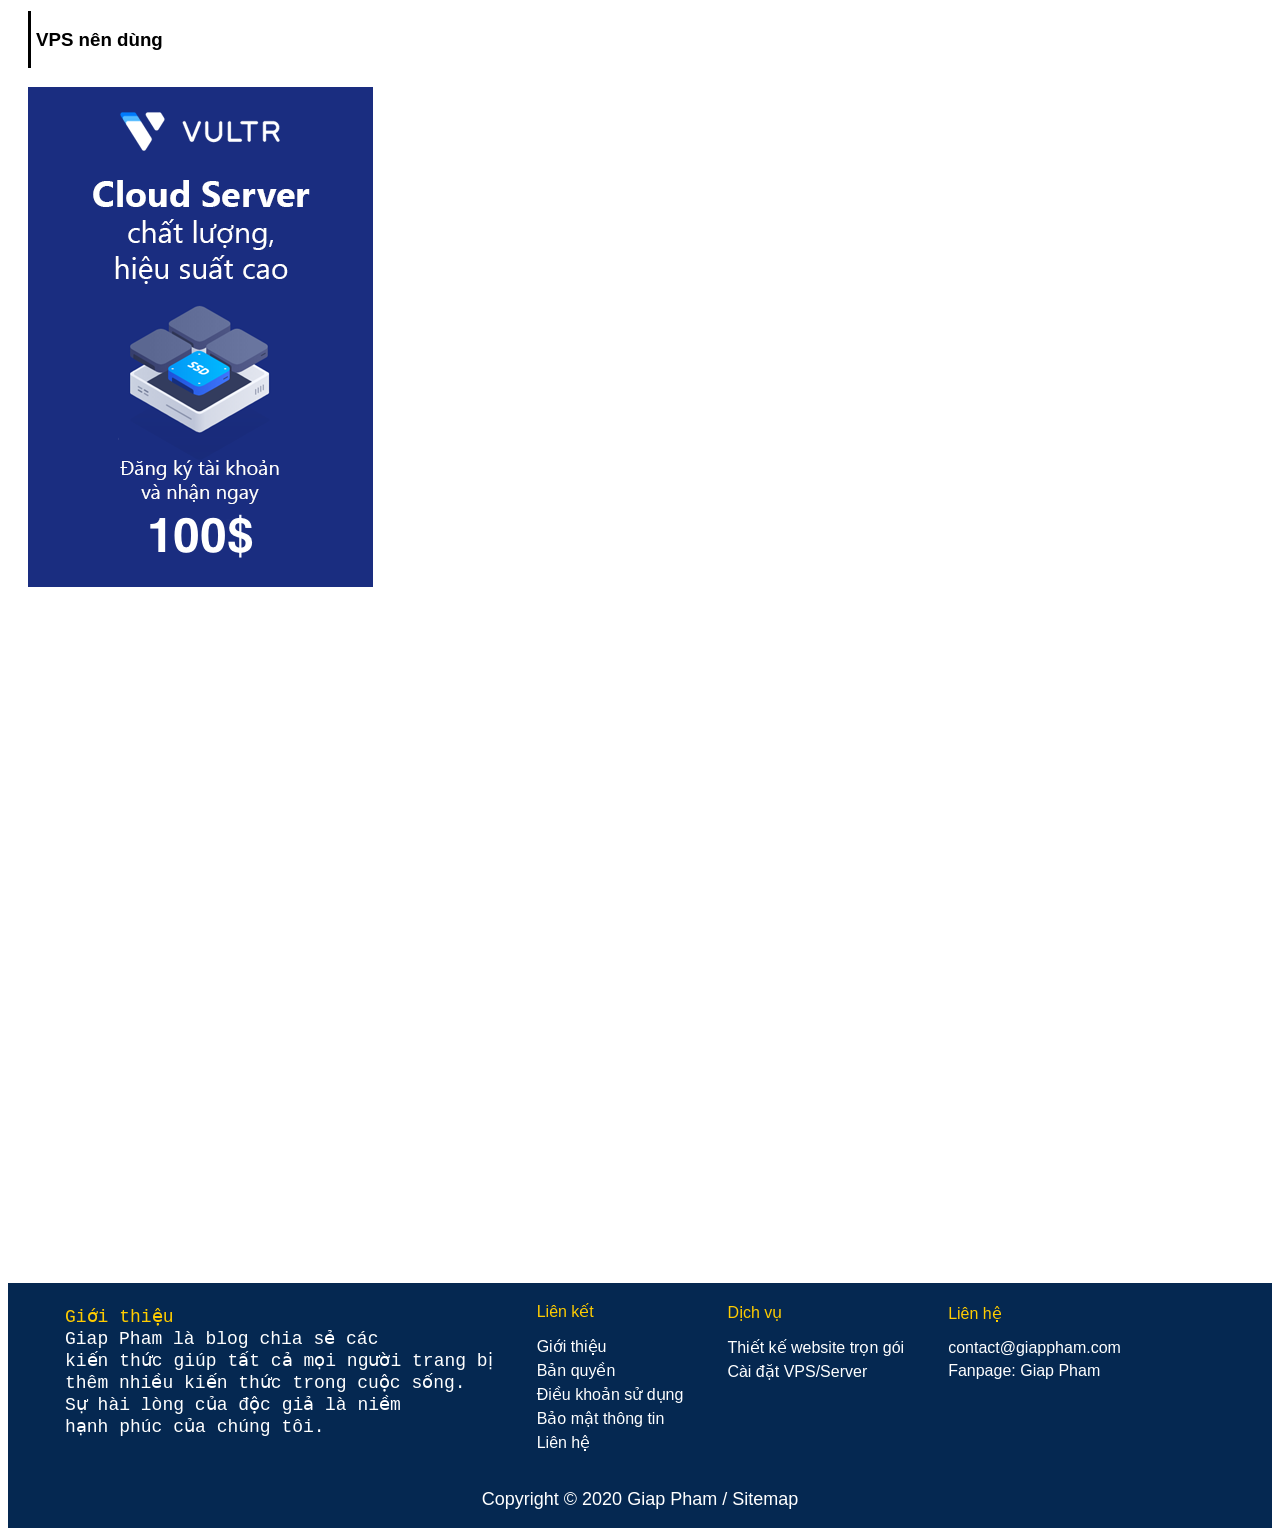
<file: Trangchu.html>
<!doctype html>
<html>
<head>
<meta charset="utf-8">
<link rel="stylesheet" type="text/css" href="Trangchu.css"/>
<link rel="icon" href="Images/cropped-GiapPham-Main-Favicon-32x32.png"/>
<title>Giap Pham - Blog chia sẻ kiến thức</title>
</head>

<body>
<div class="container">
<!--HEADER-->
	<div class="logo">
    <a href="Trangchu.html"><img src="Images/Logo.png" width="400px" height="80px"/></a>
    <a href="#"><img src="Images/HawkHost-banner-top.jpg" style="margin-left:280px"></a>
    </div>
    <div id="menu">
    	<ul class="main_menu">
        	<li><a href="#">BLOG</a></li>
            <li><a href="Tintuc.html">TIN TỨC &nabla;</a>
            	<ul class="sub_menu">
                	<li><a href="#">Ô tô</a></li>
                    <li><a href="#">Cây cảnh</a></li>
                    <li><a href="#">Sức khỏe</a></li>
                    <li><a href="#">Mẹ và bé</a></li>
                    <li><a href="#">Phong thủy</a></li>
                    <li><a href="#">Tài chính</a></li>
                </ul>
            </li>
            <li><a href="Tailieu.html">TÀI LIỆU  &nabla;</a>
            	<ul class="sub_menu">
                	<li><a href="#">Phần mềm</a></li>
                    <li><a href="#">võ thuật</a></li>
                    <li><a href="#">Tiếng Anh</a></li>
                    <li><a href="#">Tiếng Nhật</a></li>
                    <li><a href="#">Kỹ năng mềm</a></li>
                    <li><a href="#">Nông nghiệp</a></li>
                </ul>
            </li>
            <li><a href="Lienhe.html">LIÊN HỆ</a></li>
        </ul>
    </div>
<!--MAIN-->
    <div class="main">
    <h1>BÀI VIẾT MỚI NHẤT</h1>
    <hr width="835px" style="margin-left:40px">
    	<ul>
        	<li><a href="#"><img src="Images/thumb-summer-sale-hawkhost.png" alt="Mã giảm giá Hawk Host 55% trọn đời – Summer Sale" title="Mã giảm giá Hawk Host 55% trọn đời – Summer Sale"/></a>
                <h2><a href="#">Mã giảm giá Hawk Host 55% trọn đời – Summer Sale</a></h2>
                <p class="view">0 lượt xem / 0 bình luận</p>
                <p>Chào đón mùa hè tới (tại Mỹ) Hawk Host tung ra loạt mã giảm giá Hawk Host giảm ngay 55%…</p>
            </li>
            <hr width="835px">
            	<li><a href="#"><img src="Images/hawkhost-thumb.jpg" alt="Hawk Host Coupon Tháng 8/2020 – Giảm lên tới 40% Hosting, có coupon trọn đời" title="Hawk Host Coupon Tháng 8/2020 – Giảm lên tới 40% Hosting, có coupon trọn đời "></a>
                <h2><a href="#">Hawk Host Coupon Tháng 8/2020 – Giảm lên tới 40% Hosting, có coupon trọn đời</a></h2>
                <p class="view">3,492 Lượt xem / 10 Bình luận</p>
                <p>Thành lập vào năm 2004, Hawk Host hiện nay là một trong những nhà cung cấp dịch vụ hosting có… </p>            </li>
                <hr width="835px">
            <li>
            	<a href="#"><img src="Images/vultr-100-credit-coupon-1.jpg" width="400" height="240" title="Vultr Coupon Code tháng  08/2020 - Tặng tới 103 USD miễn phí"></a>
                <h2><a href="#">Vultr Coupon Code tháng 08/2020 – Tặng tới 103 USD miễn phí</a></h2>
                <p class="view">0 lượt xem / 0 bình luận</p>
                <p>Vultr là nhà cung cấp VPS Server, Cloud Server nổi tiếng đã và đang được nhiều web/blog lớn trong và…</p>
             </li>
             <hr width="835px">
            <li>
            	<a href="#"><img src="Images/hawkhost-coupon-giappham-thumb.jpg" width="400" height="240" alt="Mã giảm giá Hawk Host dành riêng cho độc giả Giap Pham – Giảm giá trọn đời location Hong Kong & Singapore" title="Mã giảm giá Hawk Host dành riêng cho độc giả Giap Pham – Giảm giá trọn đời location Hong Kong & Singapore"></a>
                <h2><a href="#">Mã giảm giá Hawk Host dành riêng cho độc giả Giap Pham – Giảm giá trọn đời location Hong Kong & Singapore</a></h2>
                <p class="view">64 lượt xem / 3 bình luận</p>
                <p>Cuối cùng sau nhiều ngày đàm phán, giờ các bạn có thể sử dụng được mã giảm giá Hawk Host…</p>
             </li>
             <hr width="835px">
           <li>
            	<a href="#"><img src="Images/Spring-Sale-Hawk-Host-55-percent-thumb.jpg" width="400" height="240" alt="Mã giảm giá Hawk Host 55% trọn đời – Happy Spring" title="Mã giảm giá Hawk Host 55% trọn đời – Happy Spring"></a>
                <h2><a href="#">Mã giảm giá Hawk Host 55% trọn đời – Happy Spring</a></h2>
                <p class="view">64 lượt xem / 3 bình luận</p>
                <p>Chào đón mùa xuân tới (tại Mỹ) Hawk Host tung ra loạt mã giảm giá Hawk Host giảm ngay 55%…</p>
            </li>
            <hr width="835px">
            <li>
            	<a href="#"><img src="Images/danh-gia-hawkhost.png" width="400" height="240" alt="Đánh giá Hawk Host – Hosting tốc độ cao giá rẻ" title="Đánh giá Hawk Host – Hosting tốc độ cao giá rẻ"></a>
                <h2><a href="#">Đánh giá Hawk Host – Hosting tốc độ cao giá rẻ</a></h2>
                <p class="view">69 lượt xem / 3 bình luận</p>
                <p>Hawk Host là một nhà cung cấp host được đánh giá cao hiện nay, nhận nhiều phản hồi tốt cũng…</p>
            </li>
            <hr width="835px">
            <li><a href="#"><img src="Images/hawkhost-thumb.jpg" width="400" height="240" alt="Mã giảm giá Hawk Host không còn dùng được cho location Hong Kong và Singapore" title="Mã giảm giá Hawk Host không còn dùng được cho location Hong Kong và Singapore"></a>
                <h2><a href="#">Mã giảm giá Hawk Host không còn dùng được cho location Hong Kong và Singapore</a></h2>
                <p class="view">74 lượt xem / 3 bình luận</p>
                <p>Thông báo với cả nhà một tin buồn là từ giờ chúng ta không còn dùng được mã giảm giá…</p>
             </li>
             <hr width="835px">
            <li><a href="#"><img src="Images/huong-dan-cai-dat-windows-cho-vps.jpg" width="400" height="240" alt="Hướng dẫn cài đặt Windows trên VPS Vultr chi tiết" title="Hướng dẫn cài đặt Windows trên VPS Vultr chi tiết"></a>
                <h2><a href="#">Hướng dẫn cài đặt Windows trên VPS Vultr chi tiết</a></h2>
                <p class="view">84 lượt xem / 3 bình luận</p>
                <p>Chào các bạn, trong bài viết này mình sẽ hướng dẫn cài đặt Windows trên VPS và sử dụng VPS…</p>
             </li>
             <hr width="835px">
           <li>
            	<a href="#"><img src="Images/Vultr-Logo-thumb.png" width="400" height="240" alt="Hướng dẫn cài đặt VPS Vultr và cách sử dụng cơ bản" title="Hướng dẫn cài đặt VPS Vultr và cách sử dụng cơ bản"></a>
                <h2><a href="#">Hướng dẫn cài đặt VPS Vultr và cách sử dụng cơ bản</a></h2>
                <p class="view">3000 lượt xem / 3 bình luận</p>
                <p>Chào các bạn, trong bài viết này mình sẽ hướng dẫn cài đặt VPS Vultr và sử dụng VPS của…</p>
           </li>
           <hr width="835px">
           <li><a href="#"><img src="Images/VPS-Tot-nhat-nen-dung-thumb.png" width="400" height="240" alt="VPS tốt nhất nên dùng trong năm 2020" title="VPS tốt nhất nên dùng trong năm 2020"></a>
                <h2><a href="#">VPS tốt nhất nên dùng trong năm 2020</a></h2>
                <p class="view">64 lượt xem / 3 bình luận</p>
                <p>Khi website của bạn có lượng truy cập tăng dần lên theo thời gian và gói shared hosting hay hosting…</p>
            </li>
            <hr width="835px"> 
         </ul>
         <div class="next">
         	<a href="" target="_blank" class="button">1</a>
            <a href="" target="_blank" class="button">2</a>
            <a href="" target="_blank" class="button">...</a>
            <a href="" target="_blank" class="button">5</a>
            <a href="" target="_blank" class="button" style="background-color:#052851; color:#FFF; width:80px">next&rarr;</a>
         </div>
  </div>
<!--ASIDE-->
    <div class="right">
    	<input type="text" placeholder="Search"/>
        <h3>HawkHost Coupon</h3>
<pre>
Mã giảm giá cho Hong Kong & Singapore
<div class="button"><a href="#">Coupon 15% trọn đời</a></div>

Shared Hosting
<div class="button"><a href="#">Coupon 30% trọn đời</a></div>
<div class="button"><a href="#">Coupon 40% trọn đời</a></div>

Reseller Hosting   
<div class="button"><a href="#">Coupon 30% trọn đời</a></div>

Semi Dedicated Hosting
<div class="button"><a href="#">Coupon 30% trọn đời</a></div>
</pre>
<h3>Bài viết mới nhất</h3>
<hr>
	<p><a href="#">Mã giảm giá Hawk Host 55% trọn đời – Summer Sale</a></p></p>
    <hr>
    <p><a href="#">Hawk Host Coupon Tháng 7/2020 – Giảm lên tới 40% Hosting, có coupon trọn đời</a></p>
    <hr>
    <p><a href="#">Vultr Coupon Code tháng 07/2020 – Tặng tới 103 USD miễn phí</a></p>
    <hr>
    <p><a href="#">Mã giảm giá Hawk Host dành riêng cho độc giả Giap Pham – Giảm giá trọn đời location Hong Kong & Singapore</a></p>
    <hr>
    <p><a href="#">Mã giảm giá Hawk Host 55% trọn đời – Happy Spring</a></p>
    <hr>
    <p><a href="#">Mã giảm giá Hawk Host không còn dùng được cho location Hong Kong và Singapore</a></p>
    <hr>
    <p><a href="#">Đánh giá Hawk Host – Hosting tốc độ cao giá rẻ</a></p>
    <hr>
    <p><a href="#">Hướng dẫn cài đặt Windows trên VPS Vultr chi tiết</a></p>
    <hr>
    <p><a href="#">Hướng dẫn cài đặt VPS Vultr và cách sử dụng cơ bản</a></p>
    <hr>
    <p><a href="#">VPS tốt nhất nên dùng trong năm 2020</a></p>
        <h3>Hosting nên dùng</h3>
        <a href="#"><img src="Images/Banner-Hawk-Host.png"/></a>
        <h3>VPS nên dùng</h3>
        <a href="#"><img src="Images/Vultr-100-USD.png"/></a>
 </div>
<!--FOOTER-->
 <div class="end">
 	<table>
    	<tr>
        	<td style="padding-bottom:13px">
 	<pre>
     <span style="color:#FC0">Giới thiệu</span>
     <span style="color:white">Giap Pham là blog chia sẻ các
     kiến thức giúp tất cả mọi người trang bị
     thêm nhiều kiến thức trong cuộc sống.
     Sự hài lòng của độc giả là niềm
     hạnh phúc của chúng tôi.</span> </pre>
    		</td>
            <td>
            	<ul>
                	<span style="color:#FC0"><p>Liên kết</p></span>
                    <li><a href="#">Giới thiệu</a></li>
                    <li><a href="#">Bản quyền</a></li>
                    <li><a href="#">Điều khoản sử dụng</a></li>
                    <li><a href="#">Bảo mật thông tin</a></li>
                    <li><a href="#">Liên hệ</a></li>
                </ul>
            </td>
            <td style="padding-bottom:70px">
            	<ul>
                	 <span style="color:#FC0"><p>Dịch vụ</p></span>	
                	<li><a href="#">Thiết kế website trọn gói</a></li>
                    <li><a href="#">Cài đặt VPS/Server</a></li>
                </ul>
            </td>
            <td style="padding-bottom:70px">
            	<ul>
                	 <span style="color:#FC0"><p>Liên hệ</p></span>
                    <li><a href="#">contact@giappham.com</a></li>
                    <li><a href="#">Fanpage: Giap Pham</a></li>
                </ul>
            </td>
   		</tr>
    </table>
    <p class="last">Copyright &copy; 2020 <a href="" style="color:white">Giap Pham</a> / <a href="" style="color:white">Sitemap</a></p>
 </div>
</div>
</body>
</html>
</file>
<file: lienhe.css>
@charset "utf-8";
.container
{
	width:100%;
	height:auto;
	margin:0px auto;
	font-size:16px;
	font-family:Tahoma, Geneva, sans-serif;
}
.logo
{
	width:1500px;;
	height:90px;
}

/*menu*/
#menu
{
	width:100%;
	height:50px;
	background:#052850;
}
.clr{clear:both;}
#menu ul{
	background:#036;
	list-style-type:none;
	text-align:left;
}
#menu ul li{
	width:200px;
	height:50px;
	line-height:50px;
	position:relative;
	display:inline-table;
}
#menu ul li a{
	text-decoration:none;
	color:white;
	font:bold;
	display:block;
	padding:0;
	text-align:center;
}
#menu ul li a:hover{
	background-color:#FFF;
	color:black;
}
#menu .sub_menu{
	position:absolute;
	display:none;
	background-color:#036;
	text-align:center;
	padding:0px;
}
#menu ul li:hover .sub_menu
{
	display:block;
}
#menu ul li: hover .sub_menu
{
	background:#09F;
}
.main
{
	width:879px;
	height:autopx;
	background:white;
	float:left;
	padding-left:10px;
	
}
.main ul {list-style-type:none;}
.main ul li { clear:left; padding-top:0px;}
.main ul li img{ float:left; margin-right:10px; margin-bottom:20px;}
.button{background:#c36; width:210px; height:34px; border-radius:3px; line-height:34px; border:1px solid #a42952;}
.button a{color:white;}
.right
{
	width:400px;
	height:2903px;
	float:right;
	margin-left:20px;
}
.next{margin:0px auto;}
.next ul li{width 200px; height:50px; background:#f1f1f1; margin:10px; text-align:center; line-height:50px; float:left;}
.end
{
	width:100%;
	height:auto;
	background-color: #052851;
	float:left;
}
.end ul{ list-style-type:none;}
.end ul li{margin-bottom:5px;}
.end ul li a{color:white;}
.end ul li a:hover{color:#FC0;}
a{text-decoration:none; color:black;}
.view{color:#999;}
pre{
	font-size:18px;
}
a:hover{ color:#900;}
</file>
<file: Tai_lieu.css>
@charset "utf-8";
/* CSS Document */

.sum{width:1250px;height:2300px; background-color:#FFF}
*{margin:0px;padding:0px}
.container
{
	width:100%;
	height:auto;
	margin:0px auto;
	font-size:16px;
	font-family:Tahoma, Geneva, sans-serif;
}
.logo
{
	width:100%;;
	height:80px;
}
/*menu*/
#menu
{
	width:100%;
	height:50px;
	background:#F00;
}
#menu ul{
	background:#036;
	list-style-type:none;
	text-align:left;
	font-size:20px;
	padding:0px 20px
	
}
#menu ul li{
	width:130px;
	height:50px;
	line-height:50px;
	position:relative;
	display:inline-table;
}
#menu ul li a{
	text-decoration:none;
	color:white;
	font:bold;
	display:block;
	padding:0;
	text-align:center;
}
#menu ul li a:hover{
	background-color:#FFF;
	color:black;
}
#menu .sub_menu{
	position:absolute;
	display:none;
	background-color:#036;
	text-align:center;
	padding:0px;
}
#menu ul li:hover .sub_menu
{
	display:block;
}
#menu ul li: hover .sub_menu
{
	background:#09F;
}
.main
{
	width:829px;
	height:auto;
	background:white;
	float:left;
	padding-left:10px;
}
.main ul {list-style-type:none;}
.main ul li { clear:left; padding-top:0px;}
.main ul li img{ float:left; margin-right:10px; margin-bottom:20px;}
.button{background:#c36; width:210px; height:34px; border-radius:3px; line-height:34px; border:1px solid #a42952;}
.button a{color:white;}
.right
{
	width:350px;
	height:2000px;
	float:right;
	padding-top:0px
}
.next{margin:0px auto;}
.next ul li{width 200px; height:50px; background:#f1f1f1; margin:10px; text-align:center; line-height:50px; float:left;}
.end
{
	width:100%;
	height:auto;
	background-color: #052851;
	float:left;
}
.end ul{ list-style-type:none;}
.end ul li{margin-bottom:5px;}
.end ul li a{color:white;}
.end ul li a:hover{color:#FC0;}
a{text-decoration:none; color:black;}
.view{color:#999;}
pre{
	font-size:18px;
}

.Copyright{
    width:100%;
    height:50px;
    float:left;
    font-size: 17px;
    font-weight: 100;
    text-align:center;
    color:#FFF;
}
</file>
<file: style.css>
@charset "utf-8";
/* CSS Document */
@charset "utf-8";
/* CSS Document */
html{
    background:#f0f0f0;
    font-family:tahoma;
}
body{
    height: 3460px;
    width:1350px;
    margin: auto;
    background:#fff;
}
*{margin:0px;
padding:0px;}
/*header*/
.header{
    padding-top:20px;
}

.header .left {
    padding-left: 10px;
}
.header img {
    width: 300px;
    height: 50px;
}
.header .right {
    margin-left: 460px;
}
.header .right img {
    width: 569px;
    height: 70px;
}
.header{width:100%;
height:90px;
display: flex;
margin-top: 20px;}
.header .container h1{
color:#FC3;
line-height:90px;
font-size:60px;
font-family:GIAPPHAM, sans-serif;}
.header .container a:link{
	text-decoration:none;}
.header .container a:visited{
	color:#FC3}
/*menu*/
.menu{
	width:100%;
	height:50px;
	background:#052851;
	float:left;}
.menu ul li{
	float:left;
	list-style:none;
	width:150px;
	height:50px;
	line-height: 54px;
	text-align:center;
	font-size:20px;
	position:relative;
	display:inline-table;
	border:none;}

.menu ul li:hover {
    color: #555555;
    background: #;
	border:none;
}

.menu .container ul li:hover a {
    color: #555555;border:none;}
.menu .container a:link{
	text-decoration:none;
	display:block;
	color:#FFF;}
.menu .container a:visited{
	color:#FFF;}
.menu ul li:hover{
	background:#FFF;}
.menu .container a:hover{
	color:#000;}
.menu .menu_c2{
	position:absolute;
	display:none;
	text-align:center;
	padding:0px;
	}
	.menu ul li:hover .menu_c2{
		display:block;
		background:#052851;}
.menu ul li .menu_c2{
	border-bottom:solid 1px dotted}	
.menu .container ul li .menu_c2 a:visited {
   	
    color: #fff;
}
	.menu .container ul li .menu_c2 a:hover {
   	
    color:#000;
}	
/*body*/
.body{
	float:left;
	width:1350px;
	height:3000px;
	padding-top: 25px;}
.container{width:1300px;
margin:0 auto;}
/*body ben trai*/
.body .container .left .noidung p {
    font-size: 13px;
}
.body .container .left .noidung h1 {
	font-weight: 200;
font-size: 26px;}

.body .left{
	width:1000px;
	float:left;}

.body .container .left .tintuc h1 {
    font-size: 37px;
    font-weight: 500;
}

.noidung{
	width:100%;
	float:left;
	height:260px;
	border-bottom:solid 1px  #e6e0e0;
	padding-top: 20px;}
.tintuc{
	border-bottom:solid 1px  #e6e0e0;
	height:60px;color:#052851;}
.body #noidung-l{
	float:left;
	width:340px;
	height:240px;}
.body #noidung-l img:hover{
	opacity:70%;}
.body #noidung-r{
	float:left;
	height:240px;
	width:660px;}
.body #noidung-r a:link{
	text-decoration:none;
	color:#000}
.body #noidung-r a:visited{
	color:#000}
	/*body ben phai*/
.body .right{
	width:250px;
	float:right;}
#search{
	padding:10px;
	float:left;}
input#search {
    width: 200px;
}	
.right .kc{width:250px;
height:64px;
float:left;}
.right .mucluc{
	float:left;
	border-left:solid 3px #000000;
	width: 250px;
	height: 50px;
	line-height:50px;
	padding-left: 10px;}
.right .magiamgia{
	width:250px;
	height:41px;
	float:left;}
.magiamgia p{
	padding-top: 24px;
	float:left;}
.o{
	padding-top: 20px;
    float:left;}
 .o h3{
	background: #a42952;
    width: 250px;
    height: 40px;
    line-height: 40px;
    text-align: center;
	float:left;
	color:#FFF;}
.o a:link{
	text-decoration:none;}
.o a:visited{
	color:#FFF;}
.o a:hover{
	color:#FFF;}
.o h3:hover{
	opacity:70%;}
.magiamgia-t{
	width:250px;
	height:531px;
	float:left;}
.khuyenmai{
	float:left;
	width:250px;
	height: 100px;
	border-top: 1px solid #e0dada;
	color:#000;}
#marginb{
	 float: left;
	 margin-bottom: 20px;}
.khuyenmai p{
	padding-top: 18px;}
.khuyenmaitong{
	width:250px;
	height:1000px;
	float:left;}

.khuyenmaitong a {
    color: black;
}
.khuyenmai a:link{
	text-decoration:none;}
.khuyenmai a:visited{
	color:#000;}
.anh{
	float:left;
	width:250px;
	height:220px;}
.anh img:hover{
	opacity:70%;}
	/*nut next*/
.next
{
	margin-left: 500px;
    padding-bottom: 25px;
	float:left;
	padding-top: 40px;
}
.next input
{
	width:50px;
	height: 50px;}
/*footer*/	
#footer{
	float:left;
	width:1350px;
	background:#052851;
	height:300px;}

div#footer h3 {
	font-weight: 200;}

div#footer p {
	font-weight: 100;}


.info{
	float:left;
	width:25%;
	height:200px;
	padding-top: 55px;}
.info p{
    color:#FFF;
    padding-top: 10px;
    font-size: 16px;
    font-weight: 600;
    width: 250px;
    }
	.Copyright a {
		font-weight: 100;
		color: white;}

.info h4 {font-weight: 100;}

.info ul li a {
    color: white;
    font-weight: 100;
}
.info h3{color:#feb216}
.info ul li{
	list-style:none;
	font-size: 16px;
    font-weight: 600;
	padding-top: 10px;}
    .info a:link{
		text-decoration:none;}


    .info a:visited{
		color:#FFF;}
.info h4{
	color:#FFF;}
.Copyright{
    width:100%;
    height:50px;
    float:left;
    font-size: 17px;
    font-weight: 100;
    text-align:center;
    color:#FFF;
    }
.Copyright a:link{
	text-decoration:none;
	color:#feb216;}    
.Copyright a:visited{
	color:#FFF;}
.info ul li a:hover{
	color:#feb216;}
</file>
<file: Trangchu.css>
@charset "utf-8";
.container
{
	width:100%;
	height:auto;
	margin:0px auto;
	font-size:16px;
	font-family:Tahoma, Geneva, sans-serif;
}
.logo
{
	width:100%;;
	height:90px;
}
/*MENU*/
#menu
{
	width:100%;
	height:50px;
	background:#F00;
}
#menu ul{
	background:#036;
	list-style-type:none;
	text-align:left;
}
#menu ul li{
	width:150px;
	height:50px;
	line-height:50px;
	position:relative;
	display:inline-table;
}
#menu ul li a{
	text-decoration:none;
	color:white;
	font:bold;
	display:block;
	padding:0;
	text-align:center;
}
#menu ul li a:hover{
	background-color:#FFF;
	color:black;
}
/*SUB_MENU*/
#menu .sub_menu{
	position:absolute;
	display:none;
	background-color:#036;
	text-align:center;
	padding:0px;
}
#menu ul li:hover .sub_menu
{
	display:block;
}
#menu ul li: hover .sub_menu
{
	background:#09F;
}
/*MAIN*/
.main
{
	width:879px;
	height:auto;
	background:white;
	float:left;
	padding-left:10px;
}
.main ul 
{
	list-style-type:none;
	margin-bottom:40px;
}
.main ul li 
{
    clear:left; 
	padding-top:0px;
}
.main ul li img
{ 
   float:left;
   margin-right:10px; 
   margin-bottom:20px;
}
.main ul li img:hover
{
	opacity:70%;
}
.next
{
	margin-left: 500px;
    padding-bottom: 25px;
	display:inline;
}
.next .button
{
	background:#f1f1f1;
	border: none;
	color: black;
	display:inline-block;
	margin: 0px 0.3em 10px 0px;
	width:50px;
	text-align:center;
	text-transform:uppercase;
}
/*ASIDE*/
.button
{
	background:#c36; 
	width:210px; 
	height:34px; 
	border-radius:3px; 
	line-height:34px; 
	border:1px solid #a42952;
}
.button a
{
	color:white;
}
.button:hover
{
	opacity:70%;
}
.right
{
	width:380px;
	height:2903px;
	padding-left:20px;
	float:left;
}
/*FOOTER*/
.end
{
	width:100%;
	height:auto;
	background-color: #052851;
	float:left;
	margin-top:30px;
}
.end ul
{
	 list-style-type:none;
}
.end ul li
{
	margin-bottom:5px;
}
.end ul li a
{
	color:white;
}
.end ul li a:hover
{
	color:#FC0;
}
.last
{
	text-align:center;
	color:white;
	font-size:18px;
}
/*FONT_STYLE*/
a
{
	text-decoration:none;
	color:black;
}
input
{
	width:350px; 
	height:40px; 
	margin-top:25px;
}
.view
{
	color:#999;
}
pre
{
	font-size:18px;
}
h1
{
	padding-left:40px;
}
h3
{
	border-left:3px solid black;
	height:57px;
	line-height:57px;
	text-align:left;
	padding-left:5px;
}
</file>
